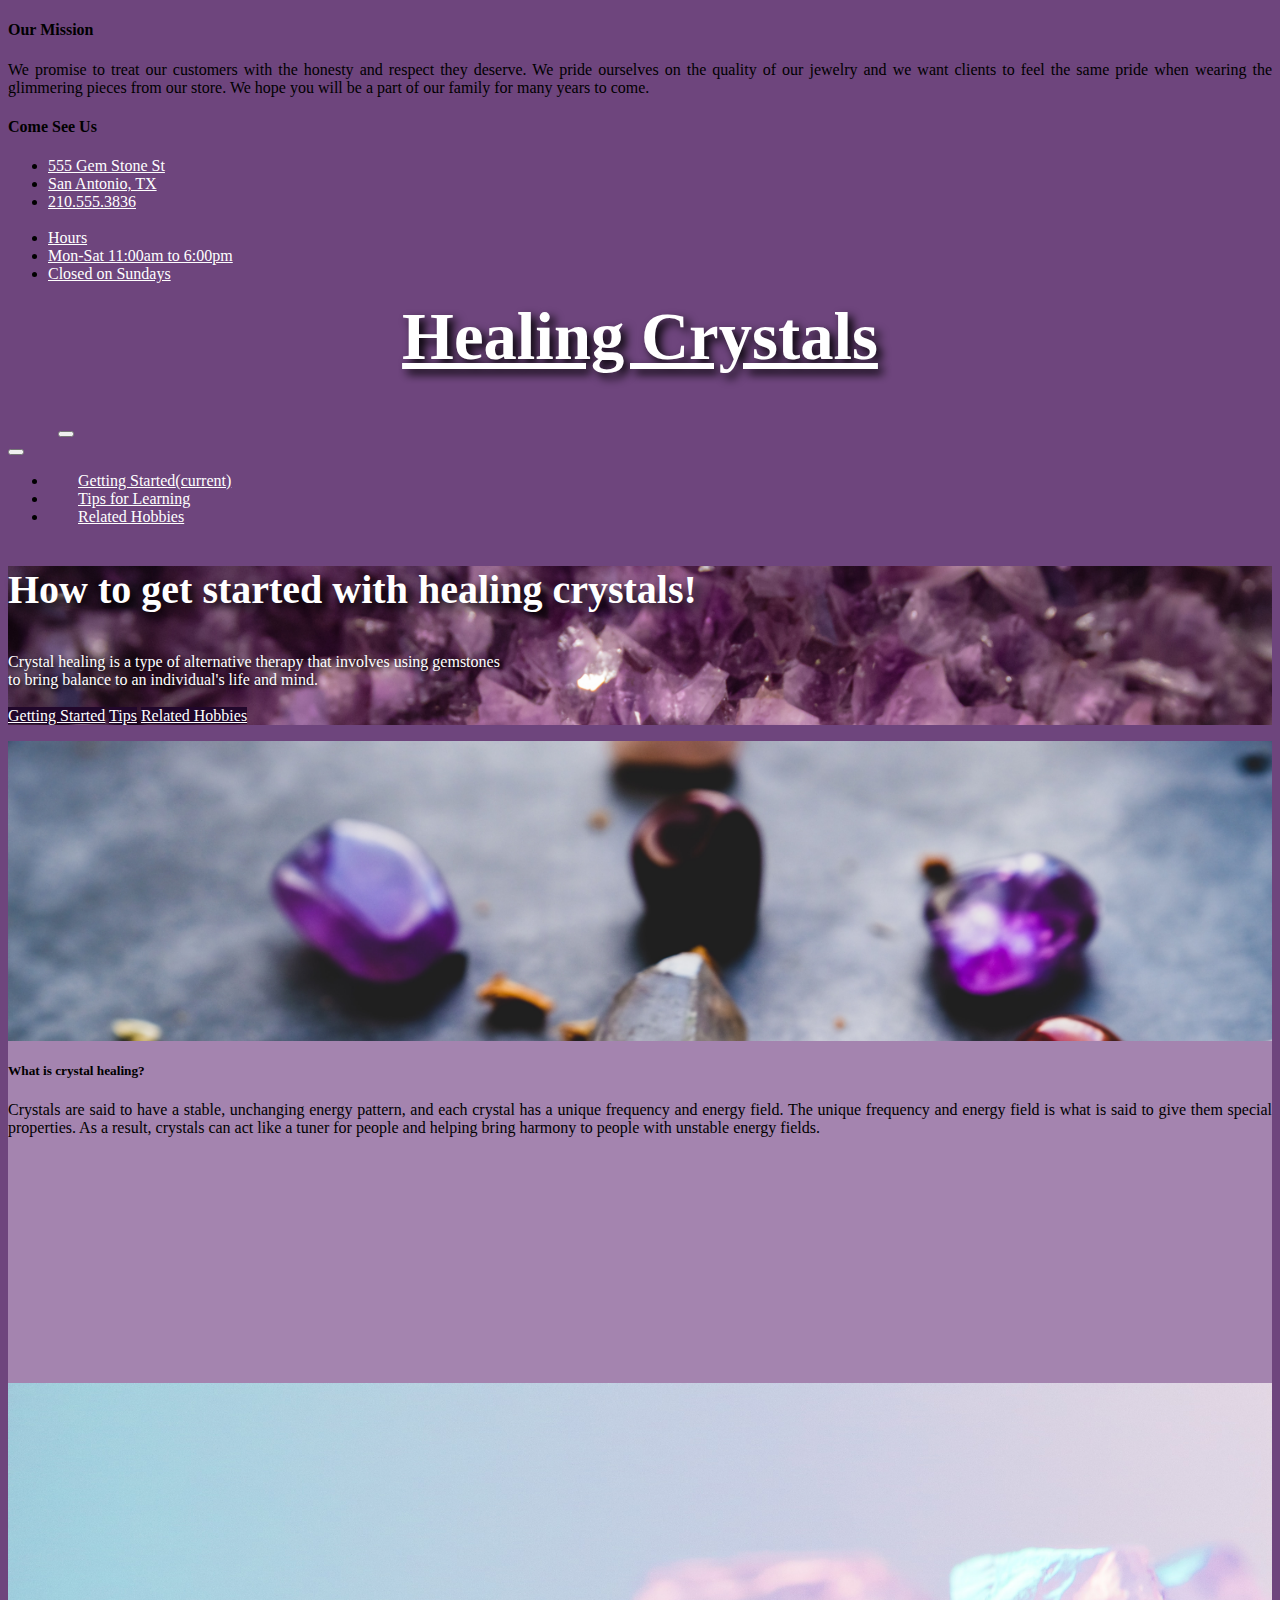
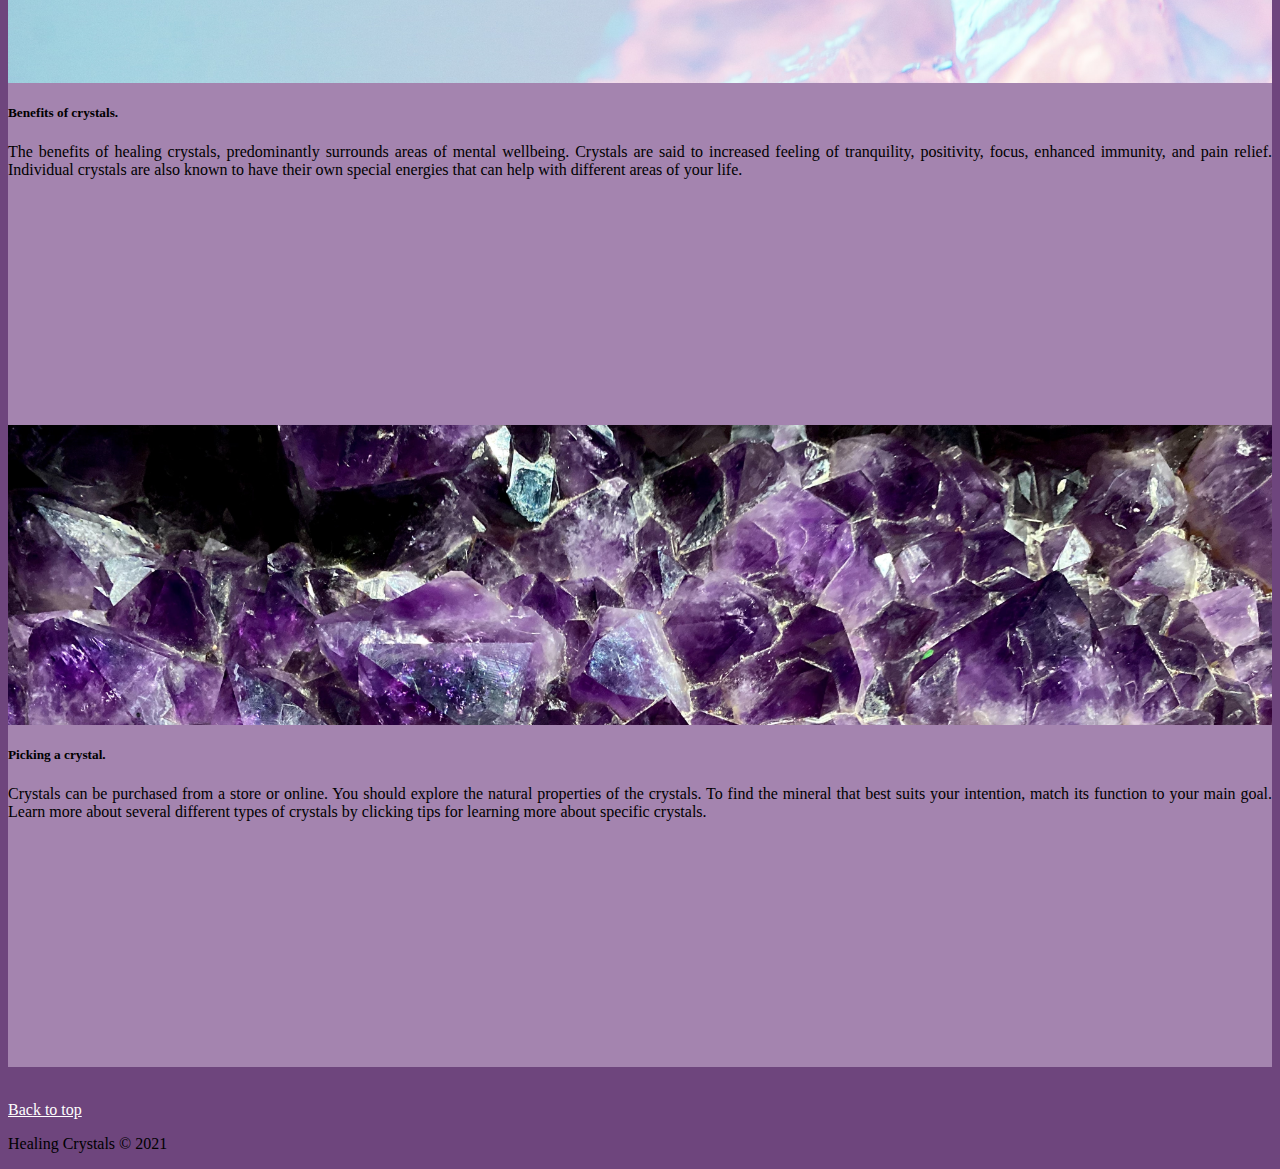
<file: index.html>
<!doctype html>
<html lang="en">
  <head>

<!-- Global site tag (gtag.js) - Google Analytics -->
    <script async src="https://www.googletagmanager.com/gtag/js?id=202980029"></script>
    <script>
    window.dataLayer = window.dataLayer || [];
    function gtag(){dataLayer.push(arguments);}
    gtag('js', new Date());
    gtag('config', '202980029');
    </script>

<!-- Hotjar Tracking Code for https://crangeltx.github.io/UX_UI_HW_21/ -->
<script>
    (function(h,o,t,j,a,r){
        h.hj=h.hj||function(){(h.hj.q=h.hj.q||[]).push(arguments)};
        h._hjSettings={hjid:2520631,hjsv:6};
        a=o.getElementsByTagName('head')[0];
        r=o.createElement('script');r.async=1;
        r.src=t+h._hjSettings.hjid+j+h._hjSettings.hjsv;
        a.appendChild(r);
    })(window,document,'https://static.hotjar.com/c/hotjar-','.js?sv=');
</script>

    <!-- Required meta tags -->
    <meta charset="utf-8">
    <meta name="viewport" content="width=device-width, initial-scale=1, shrink-to-fit=no">

    <!-- Bootstrap CSS -->
    <link rel="stylesheet" href="https://cdn.jsdelivr.net/npm/bootstrap@4.6.0/dist/css/bootstrap.min.css" integrity="sha384-B0vP5xmATw1+K9KRQjQERJvTumQW0nPEzvF6L/Z6nronJ3oUOFUFpCjEUQouq2+l" crossorigin="anonymous">
    <link href="https://fonts.googleapis.com/css?family=Public+Sans&display=swap" rel="stylesheet" />
    <link href="./css/started.css" rel="stylesheet"/>

    <title>Healing Crystals Getting Started</title>
  </head>






  <body>

    <header>
        <div class="collapse" id="navbarHeader">
          <div class="container">
            <div class="row">
              <div class="col-sm-8 col-md-7 py-4">
                <h4 class="text-white">Our Mission</h4>
                <p class="text-white">We promise to treat our customers with the honesty and respect they deserve. We pride ourselves on the quality of our jewelry and we want clients to feel the same pride when wearing the glimmering pieces from our store. We hope you will be a part of our family for many years to come.</p>
              </div>
              <div class="col-sm-4 offset-md-1 py-4">
                <h4 class="text-white">Come See Us</h4>
                <ul class="list-unstyled">
                  <li><a href="#" class="text-white">555 Gem Stone St</a></li>
                  <li><a href="#" class="text-white">San Antonio, TX</a></li>
                  <li><a href="#" class="text-white">210.555.3836</a></li>
                  <br>
                  <li><a href="#" class="text-white">Hours</a></li>
                  <li><a href="#" class="text-white">Mon-Sat 11:00am to 6:00pm</a></li>
                  <li><a href="#" class="text-white">Closed on Sundays</a></li>
                </ul>
              </div>
            </div>
          </div>
        </div>
        <div class="navbar navbar-dark shadow-sm">
          <div class="container d-flex justify-content-center">
            <a href="index.html" class="navbar-brand d-flex align-items-center">

              <strong><h1>Healing Crystals</h1></strong>
            </a>
            <button class="navbar-toggler" type="button" data-toggle="collapse" data-target="#navbarHeader" aria-controls="navbarHeader" aria-expanded="false" aria-label="Toggle navigation">
              <span class="navbar-toggler-icon"></span>
            </button>
          </div>
        </div>


<nav class="navbar navbar-expand-lg navbar-white">
  <button class="navbar-toggler" type="button" data-toggle="collapse" data-target="#navbarNav" aria-controls="navbarNav" aria-expanded="false" aria-label="Toggle navigation">
    <span class="navbar-toggler-icon"></span>
  </button>
  <div class="collapse navbar-collapse justify-content-center" id="navbarNav">
    <ul class="navbar-nav">
      <li class="nav-item active">
        <a class="nav-link" href="index.html">Getting Started<span class="sr-only">(current)</span></a>
      </li>
      <li class="nav-item">
        <a class="nav-link" href="tips.html">Tips for Learning</a>
      </li>
      <li class="nav-item">
        <a class="nav-link" href="related.html">Related Hobbies</a>
      </li>
    </ul>
    </div>
</nav>




      </header>
      
      <main role="main">
      
        <section class="jumbotron text-center">
          <div class="container">
            <h3>How to get started with healing crystals!</h3>
            <div class="lead text-white">Crystal healing is a type of alternative therapy that involves using gemstones <br> to bring balance to an individual's life and mind.
              </div>
              <br>
              <a href="index.html" class="btn btn-secondary my-2">Getting Started</a>
              <a href="tips.html" class="btn btn-secondary my-2">Tips</a>
              <a href="related.html" class="btn btn-secondary my-2">Related Hobbies</a>
            </p>
          </div>
        </section>
      
        <div class="album py-5 bg-light">
          <div class="container1">
      
            <div class="row row-col-1 row-col-lg-3 g-3">
              <div class="col">
                <div class="card shadow-sm">
                  <div class="img_holder image1"></div>
                  <!-- <svg class="bd-placeholder-img card-img-top" width="100%" height="225" xmlns="http://www.w3.org/2000/svg" role="img" aria-label="img: Thumbnail" preserveAspectRatio="xMidYMid slice" focusable="false"><title>Placeholder</title><rect width="100%" height="100%" fill="#55595c"/><text x="50%" y="50%" fill="#eceeef" dy=".3em">Thumbnail</text></svg> -->
      
                  <div class="card-body">
                    <p class="card-text"><b><h5>What is crystal healing?</h5></b>Crystals are said to have a stable, unchanging energy pattern, and each crystal has a unique frequency and energy field.  The unique frequency and energy field is what is said to give them special properties. As a result, crystals can act like a tuner for people and helping bring harmony to people with unstable energy fields.</p>
                    <div class="d-flex justify-content-between align-items-center">
                      <div class="btn-group">
                        <!-- <button type="button" class="btn btn-sm btn-outline-secondary">View</button>
                        <button type="button" class="btn btn-sm btn-outline-secondary">Edit</button> -->
                      </div>
                      <!-- <small class="text-muted">9 mins</small> -->
                    </div>
                  </div>
                </div>
              </div>
                <div class="col">
                  <div class="card shadow-sm">
                  <div class="img_holder image2"></div>
                  <!-- <svg class="bd-placeholder-img card-img" width="100%" height="225" xmlns="http://www.w3.org/2000/svg" role="img" aria-label="Placeholder: Thumbnail" preserveAspectRatio="xMidYMid slice" focusable="false"><title>Placeholder</title><rect width="100%" height="100%" fill="#55595c"/><text x="50%" y="50%" fill="#eceeef" dy=".3em">Thumbnail</text></svg> -->
      
                  <div class="card-body">
                    <p class="card-text"><b><h5>Benefits of crystals.</h5></b>The benefits of healing crystals, predominantly surrounds areas of mental wellbeing. Crystals are said to increased feeling of tranquility, positivity, focus, enhanced immunity, and pain relief. Individual crystals are also known to have their own special energies that can help with different areas of your life.</p>
                    <div class="d-flex justify-content-between align-items-center">
                      <div class="btn-group">
                        <!-- <button type="button" class="btn btn-sm btn-outline-secondary">View</button>
                        <button type="button" class="btn btn-sm btn-outline-secondary">Edit</button> -->
                      </div>
                      <!-- <small class="text-muted">9 mins</small> -->
                    </div>
                  </div>
                </div>
              </div>
              <div class="col">
                <div class="card shadow-sm">
                <div class="img_holder image3"></div>
                <!-- <svg class="bd-placeholder-img card-img" width="100%" height="225" xmlns="http://www.w3.org/2000/svg" role="img" aria-label="Placeholder: Thumbnail" preserveAspectRatio="xMidYMid slice" focusable="false"><title>Placeholder</title><rect width="100%" height="100%" fill="#55595c"/><text x="50%" y="50%" fill="#eceeef" dy=".3em">Thumbnail</text></svg> -->
    
                <div class="card-body">
                  <p class="card-text"><b><h5>Picking a crystal.</h5></b>Crystals can be purchased from a store or online.  You should explore the natural properties of the crystals. To find the mineral that best suits your intention, match its function to your main goal. Learn more about several different types of crystals by clicking tips for learning more about specific crystals.</p>                  
                  <div class="d-flex justify-content-between align-items-center">
                    <div class="btn-group">
                      <!-- <button type="button" class="btn btn-sm btn-outline-secondary">View</button>
                      <button type="button" class="btn btn-sm btn-outline-secondary">Edit</button> -->
                    </div>
                    <!-- <small class="text-muted">9 mins</small> -->
                  </div>
                </div>
              </div>
            </div>
            </div>
      
      </main>
      
      <footer class="text-white">
        <div class="container">
          <br>
          <p class="float-right">
            <a href="#">Back to top</a>
          </p>
          <p>Healing Crystals &copy; 2021</p>
        </div>
      </div>
      </footer>
      


    <!-- Optional JavaScript; choose one of the two! -->

    <!-- Option 1: jQuery and Bootstrap Bundle (includes Popper) -->
    <script src="https://code.jquery.com/jquery-3.5.1.slim.min.js" integrity="sha384-DfXdz2htPH0lsSSs5nCTpuj/zy4C+OGpamoFVy38MVBnE+IbbVYUew+OrCXaRkfj" crossorigin="anonymous"></script>
    <script src="https://cdn.jsdelivr.net/npm/bootstrap@4.6.0/dist/js/bootstrap.bundle.min.js" integrity="sha384-Piv4xVNRyMGpqkS2by6br4gNJ7DXjqk09RmUpJ8jgGtD7zP9yug3goQfGII0yAns" crossorigin="anonymous"></script>

    <!-- Option 2: Separate Popper and Bootstrap JS -->
    <!--
    <script src="https://code.jquery.com/jquery-3.5.1.slim.min.js" integrity="sha384-DfXdz2htPH0lsSSs5nCTpuj/zy4C+OGpamoFVy38MVBnE+IbbVYUew+OrCXaRkfj" crossorigin="anonymous"></script>
    <script src="https://cdn.jsdelivr.net/npm/popper.js@1.16.1/dist/umd/popper.min.js" integrity="sha384-9/reFTGAW83EW2RDu2S0VKaIzap3H66lZH81PoYlFhbGU+6BZp6G7niu735Sk7lN" crossorigin="anonymous"></script>
    <script src="https://cdn.jsdelivr.net/npm/bootstrap@4.6.0/dist/js/bootstrap.min.js" integrity="sha384-+YQ4JLhjyBLPDQt//I+STsc9iw4uQqACwlvpslubQzn4u2UU2UFM80nGisd026JF" crossorigin="anonymous"></script>
    -->
  </body>
</html>
</file>
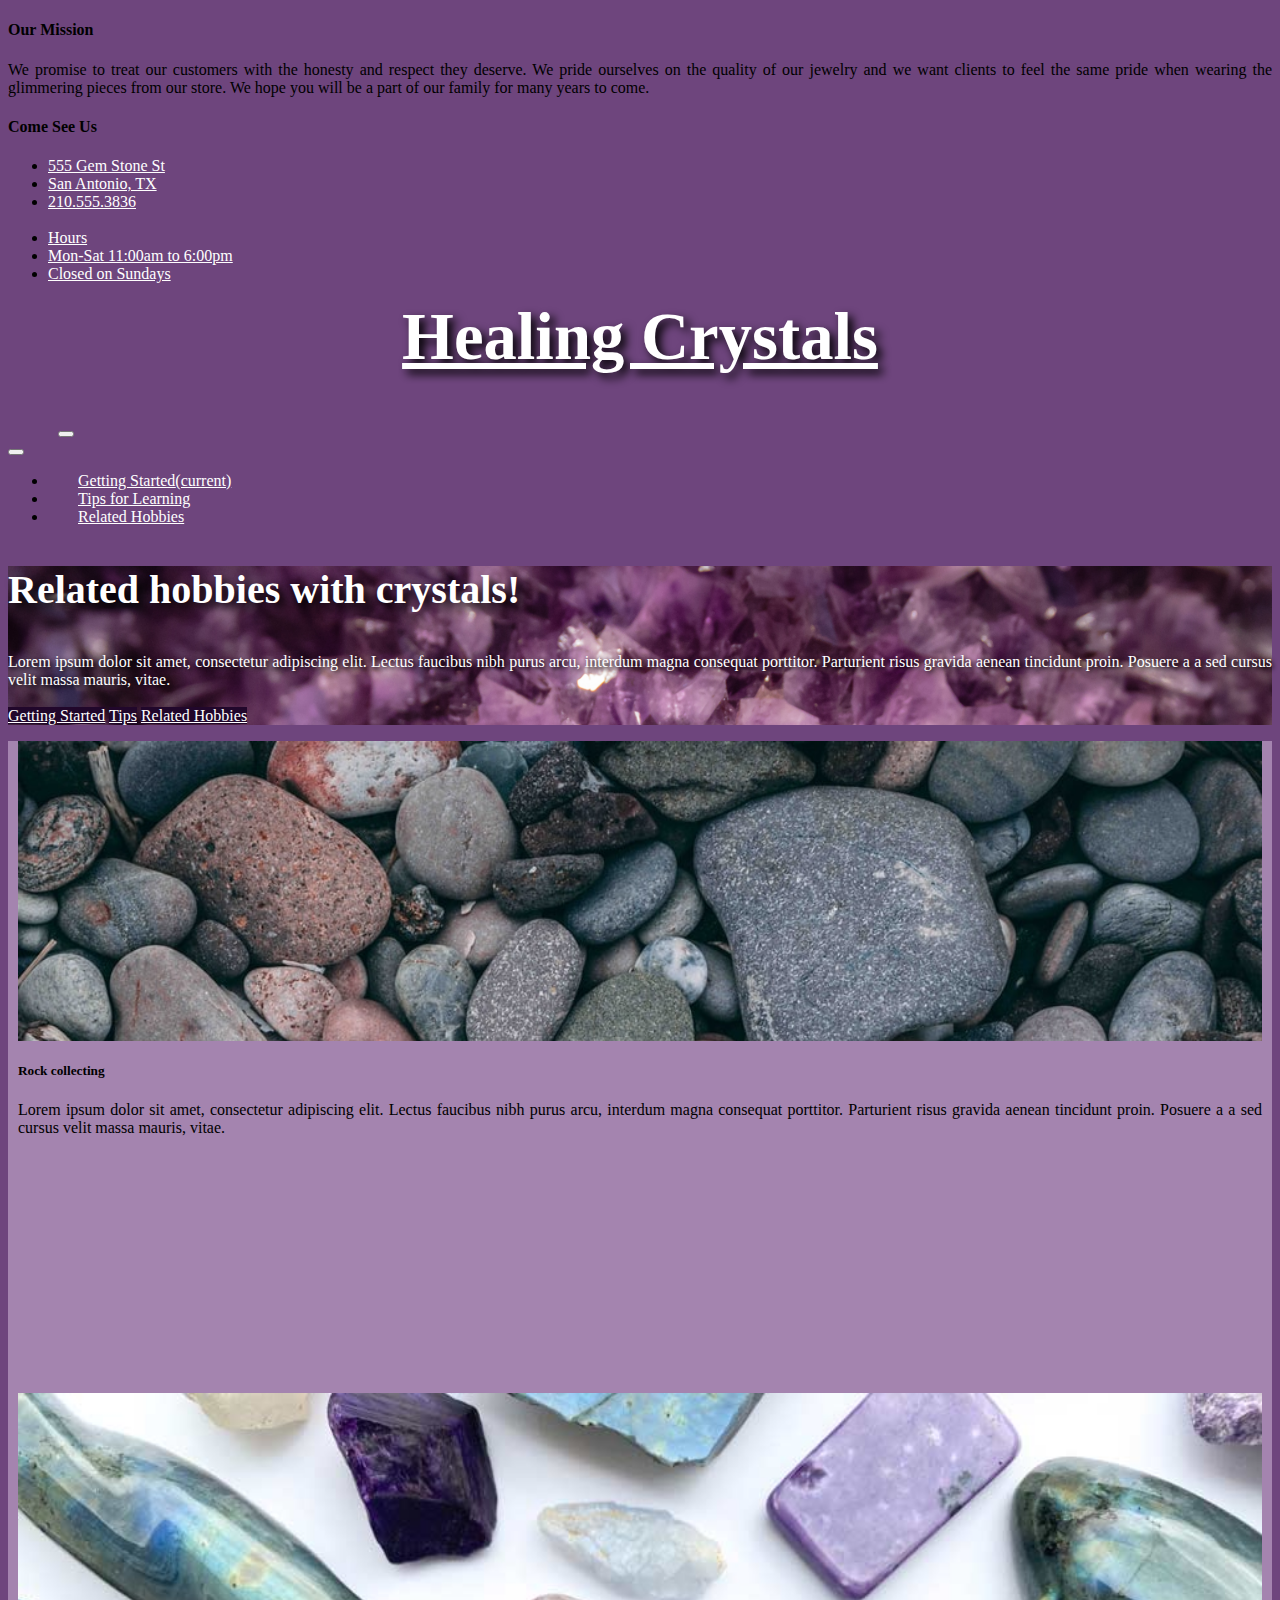
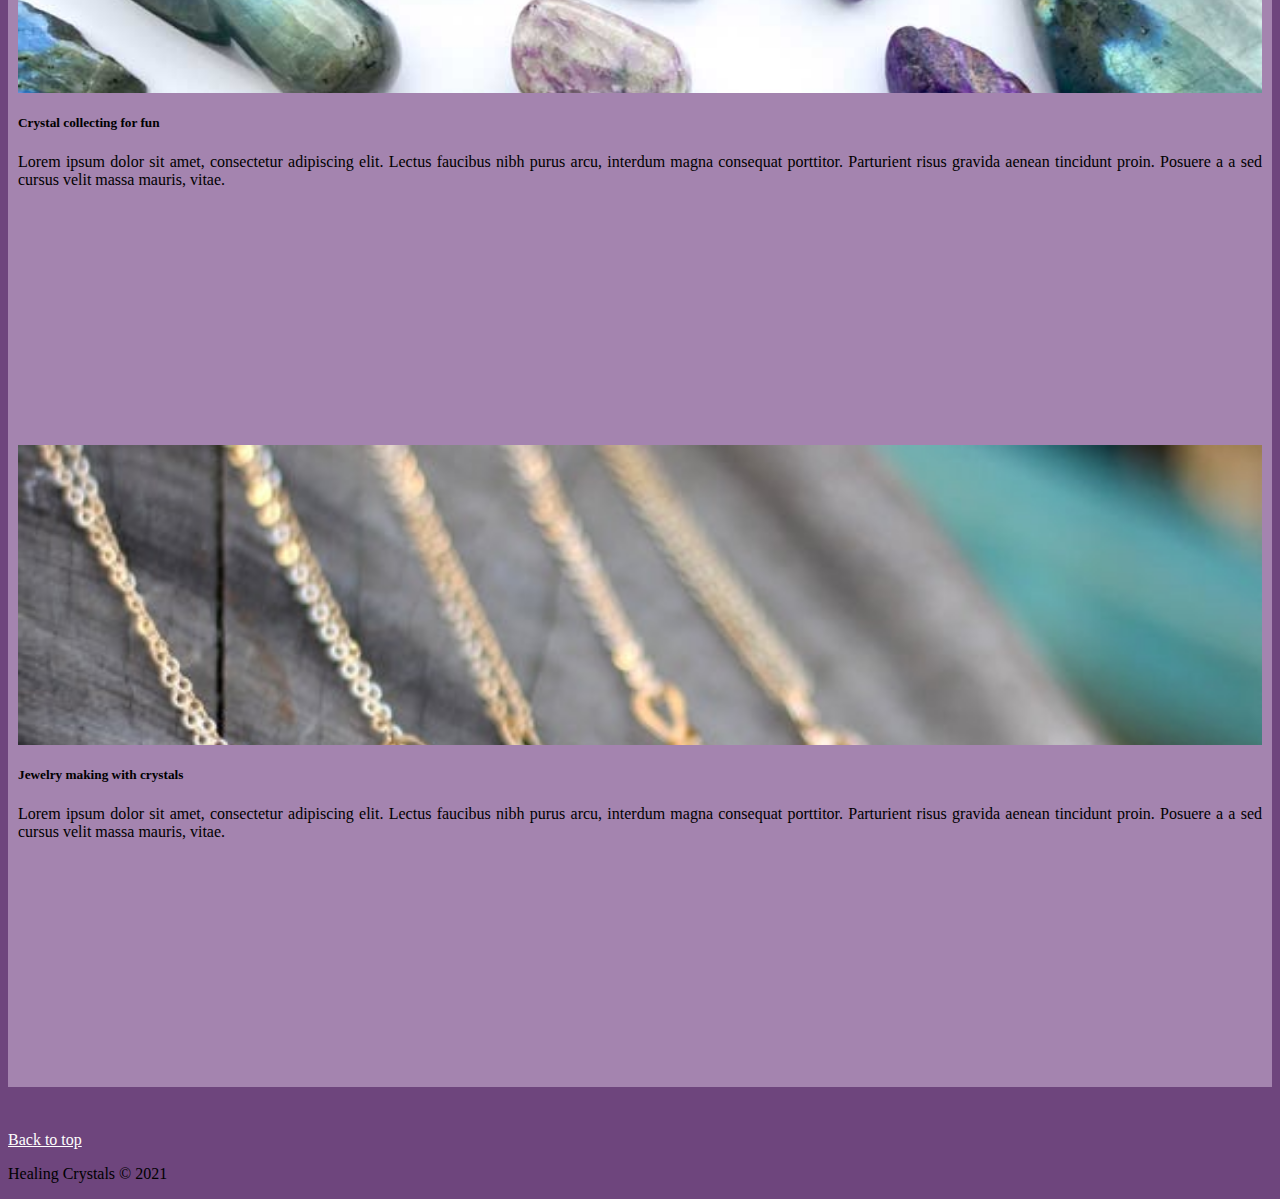
<file: related.html>
<!doctype html>
<html lang="en">
  <head>

<!-- Global site tag (gtag.js) - Google Analytics -->
    <script async src="https://www.googletagmanager.com/gtag/js?id=202980029"></script>
    <script>
    window.dataLayer = window.dataLayer || [];
    function gtag(){dataLayer.push(arguments);}
    gtag('js', new Date());
    gtag('config', '202980029');
    </script>

<!-- Hotjar Tracking Code for https://crangeltx.github.io/UX_UI_HW_21/ -->
<script>
    (function(h,o,t,j,a,r){
        h.hj=h.hj||function(){(h.hj.q=h.hj.q||[]).push(arguments)};
        h._hjSettings={hjid:2520631,hjsv:6};
        a=o.getElementsByTagName('head')[0];
        r=o.createElement('script');r.async=1;
        r.src=t+h._hjSettings.hjid+j+h._hjSettings.hjsv;
        a.appendChild(r);
    })(window,document,'https://static.hotjar.com/c/hotjar-','.js?sv=');
</script>

    <!-- Required meta tags -->
    <meta charset="utf-8">
    <meta name="viewport" content="width=device-width, initial-scale=1, shrink-to-fit=no">

    <!-- Bootstrap CSS -->
    <link rel="stylesheet" href="https://cdn.jsdelivr.net/npm/bootstrap@4.6.0/dist/css/bootstrap.min.css" integrity="sha384-B0vP5xmATw1+K9KRQjQERJvTumQW0nPEzvF6L/Z6nronJ3oUOFUFpCjEUQouq2+l" crossorigin="anonymous">
    <link href="https://fonts.googleapis.com/css?family=Public+Sans&display=swap" rel="stylesheet" />
    <link href="./css/related.css" rel="stylesheet"/>

    <title>Healing Crystals Related Hobbies</title>
  </head>






  <body>

    <header>
        <div class="collapse" id="navbarHeader">
          <div class="container">
            <div class="row">
              <div class="col-sm-8 col-md-7 py-4">
                <h4 class="text-white">Our Mission</h4>
                <p class="text-white">We promise to treat our customers with the honesty and respect they deserve. We pride ourselves on the quality of our jewelry and we want clients to feel the same pride when wearing the glimmering pieces from our store. We hope you will be a part of our family for many years to come.</p>
              </div>
              <div class="col-sm-4 offset-md-1 py-4">
                <h4 class="text-white">Come See Us</h4>
                <ul class="list-unstyled">
                  <li><a href="#" class="text-white">555 Gem Stone St</a></li>
                  <li><a href="#" class="text-white">San Antonio, TX</a></li>
                  <li><a href="#" class="text-white">210.555.3836</a></li>
                  <br>
                  <li><a href="#" class="text-white">Hours</a></li>
                  <li><a href="#" class="text-white">Mon-Sat 11:00am to 6:00pm</a></li>
                  <li><a href="#" class="text-white">Closed on Sundays</a></li>
                </ul>
              </div>
            </div>
          </div>
        </div>
        <div class="navbar navbar-dark shadow-sm">
          <div class="container d-flex justify-content-center">
            <a href="index.html" class="navbar-brand d-flex align-items-center">

              <strong><h1>Healing Crystals</h1></strong>
            </a>
            <button class="navbar-toggler" type="button" data-toggle="collapse" data-target="#navbarHeader" aria-controls="navbarHeader" aria-expanded="false" aria-label="Toggle navigation">
              <span class="navbar-toggler-icon"></span>
            </button>
          </div>
        </div>


<nav class="navbar navbar-expand-lg navbar-white">
  <button class="navbar-toggler" type="button" data-toggle="collapse" data-target="#navbarNav" aria-controls="navbarNav" aria-expanded="false" aria-label="Toggle navigation">
    <span class="navbar-toggler-icon"></span>
  </button>
  <div class="collapse navbar-collapse justify-content-center" id="navbarNav">
    <ul class="navbar-nav">
      <li class="nav-item active">
        <a class="nav-link" href="index.html">Getting Started<span class="sr-only">(current)</span></a>
      </li>
      <li class="nav-item">
        <a class="nav-link" href="tips.html">Tips for Learning</a>
      </li>
      <li class="nav-item">
        <a class="nav-link" href="related.html">Related Hobbies</a>
      </li>
    </ul>
    </div>
</nav>




      </header>
      
      <main role="main">
      
        <section class="jumbotron text-center">
          <div class="container">
            <h3>Related hobbies with crystals!</h3>
            <div class="lead text-white">Lorem ipsum dolor sit amet, consectetur adipiscing elit. Lectus faucibus nibh purus arcu, interdum magna consequat porttitor. Parturient risus gravida aenean tincidunt proin. Posuere a a sed cursus velit massa mauris, vitae.
              </div>
              <br>
              <a href="index.html" class="btn btn-secondary my-2">Getting Started</a>
              <a href="tips.html" class="btn btn-secondary my-2">Tips</a>
              <a href="related.html" class="btn btn-secondary my-2">Related Hobbies</a>
            </p>
          </div>
        </section>
      
        <div class="album py-5 bg-light">
          <div class="container1">
      
            <div class="row row-col-1 row-col-sm-2 row-col-md-3 g-3">
              <div class="col">
                <div class="card shadow-sm">
                  <div class="img_holder image1"></div>
                  <!-- <svg class="bd-placeholder-img card-img-top" width="100%" height="225" xmlns="http://www.w3.org/2000/svg" role="img" aria-label="img: Thumbnail" preserveAspectRatio="xMidYMid slice" focusable="false"><title>Placeholder</title><rect width="100%" height="100%" fill="#55595c"/><text x="50%" y="50%" fill="#eceeef" dy=".3em">Thumbnail</text></svg> -->
      
                  <div class="card-body">
                    <p class="card-text"><b><h5>Rock collecting</h5></b>Lorem ipsum dolor sit amet, consectetur adipiscing elit. Lectus faucibus nibh purus arcu, interdum magna consequat porttitor. Parturient risus gravida aenean tincidunt proin. Posuere a a sed cursus velit massa mauris, vitae.</p>
                    <div class="d-flex justify-content-between align-items-center">
                      <div class="btn-group">
                        <!-- <button type="button" class="btn btn-sm btn-outline-secondary">View</button>
                        <button type="button" class="btn btn-sm btn-outline-secondary">Edit</button> -->
                      </div>
                      <!-- <small class="text-muted">9 mins</small> -->
                    </div>
                  </div>
                </div>
              </div>
                <div class="col">
                  <div class="card shadow-sm">
                  <div class="img_holder image2"></div>
                  <!-- <svg class="bd-placeholder-img card-img" width="100%" height="225" xmlns="http://www.w3.org/2000/svg" role="img" aria-label="Placeholder: Thumbnail" preserveAspectRatio="xMidYMid slice" focusable="false"><title>Placeholder</title><rect width="100%" height="100%" fill="#55595c"/><text x="50%" y="50%" fill="#eceeef" dy=".3em">Thumbnail</text></svg> -->
      
                  <div class="card-body">
                    <p class="card-text"><b><h5>Crystal collecting for fun</h5></b>Lorem ipsum dolor sit amet, consectetur adipiscing elit. Lectus faucibus nibh purus arcu, interdum magna consequat porttitor. Parturient risus gravida aenean tincidunt proin. Posuere a a sed cursus velit massa mauris, vitae.</p>
                    <div class="d-flex justify-content-between align-items-center">
                      <div class="btn-group">
                        <!-- <button type="button" class="btn btn-sm btn-outline-secondary">View</button>
                        <button type="button" class="btn btn-sm btn-outline-secondary">Edit</button> -->
                      </div>
                      <!-- <small class="text-muted">9 mins</small> -->
                    </div>
                  </div>
                </div>
              </div>
              <div class="col">
                <div class="card shadow-sm">
                <div class="img_holder image3"></div>
                <!-- <svg class="bd-placeholder-img card-img" width="100%" height="225" xmlns="http://www.w3.org/2000/svg" role="img" aria-label="Placeholder: Thumbnail" preserveAspectRatio="xMidYMid slice" focusable="false"><title>Placeholder</title><rect width="100%" height="100%" fill="#55595c"/><text x="50%" y="50%" fill="#eceeef" dy=".3em">Thumbnail</text></svg> -->
    
                <div class="card-body">
                  <p class="card-text"><b><h5>Jewelry making with crystals</h5></b>Lorem ipsum dolor sit amet, consectetur adipiscing elit. Lectus faucibus nibh purus arcu, interdum magna consequat porttitor. Parturient risus gravida aenean tincidunt proin. Posuere a a sed cursus velit massa mauris, vitae.</p>                  
                  <div class="d-flex justify-content-between align-items-center">
                    <div class="btn-group">
                      <!-- <button type="button" class="btn btn-sm btn-outline-secondary">View</button>
                      <button type="button" class="btn btn-sm btn-outline-secondary">Edit</button> -->
                    </div>
                    <!-- <small class="text-muted">9 mins</small> -->
                  </div>
                </div>
              </div>
            </div>
            </div>
      
      </main>
      
      <footer class="text-white">
        <div class="container">
          <br>
          <p class="float-right">
            <a href="#">Back to top</a>
          </p>
          <p>Healing Crystals &copy; 2021</p>
        </div>
      </div>
      </footer>
      


    <!-- Optional JavaScript; choose one of the two! -->

    <!-- Option 1: jQuery and Bootstrap Bundle (includes Popper) -->
    <script src="https://code.jquery.com/jquery-3.5.1.slim.min.js" integrity="sha384-DfXdz2htPH0lsSSs5nCTpuj/zy4C+OGpamoFVy38MVBnE+IbbVYUew+OrCXaRkfj" crossorigin="anonymous"></script>
    <script src="https://cdn.jsdelivr.net/npm/bootstrap@4.6.0/dist/js/bootstrap.bundle.min.js" integrity="sha384-Piv4xVNRyMGpqkS2by6br4gNJ7DXjqk09RmUpJ8jgGtD7zP9yug3goQfGII0yAns" crossorigin="anonymous"></script>

    <!-- Option 2: Separate Popper and Bootstrap JS -->
    <!--
    <script src="https://code.jquery.com/jquery-3.5.1.slim.min.js" integrity="sha384-DfXdz2htPH0lsSSs5nCTpuj/zy4C+OGpamoFVy38MVBnE+IbbVYUew+OrCXaRkfj" crossorigin="anonymous"></script>
    <script src="https://cdn.jsdelivr.net/npm/popper.js@1.16.1/dist/umd/popper.min.js" integrity="sha384-9/reFTGAW83EW2RDu2S0VKaIzap3H66lZH81PoYlFhbGU+6BZp6G7niu735Sk7lN" crossorigin="anonymous"></script>
    <script src="https://cdn.jsdelivr.net/npm/bootstrap@4.6.0/dist/js/bootstrap.min.js" integrity="sha384-+YQ4JLhjyBLPDQt//I+STsc9iw4uQqACwlvpslubQzn4u2UU2UFM80nGisd026JF" crossorigin="anonymous"></script>
    -->
  </body>
</html>
</file>
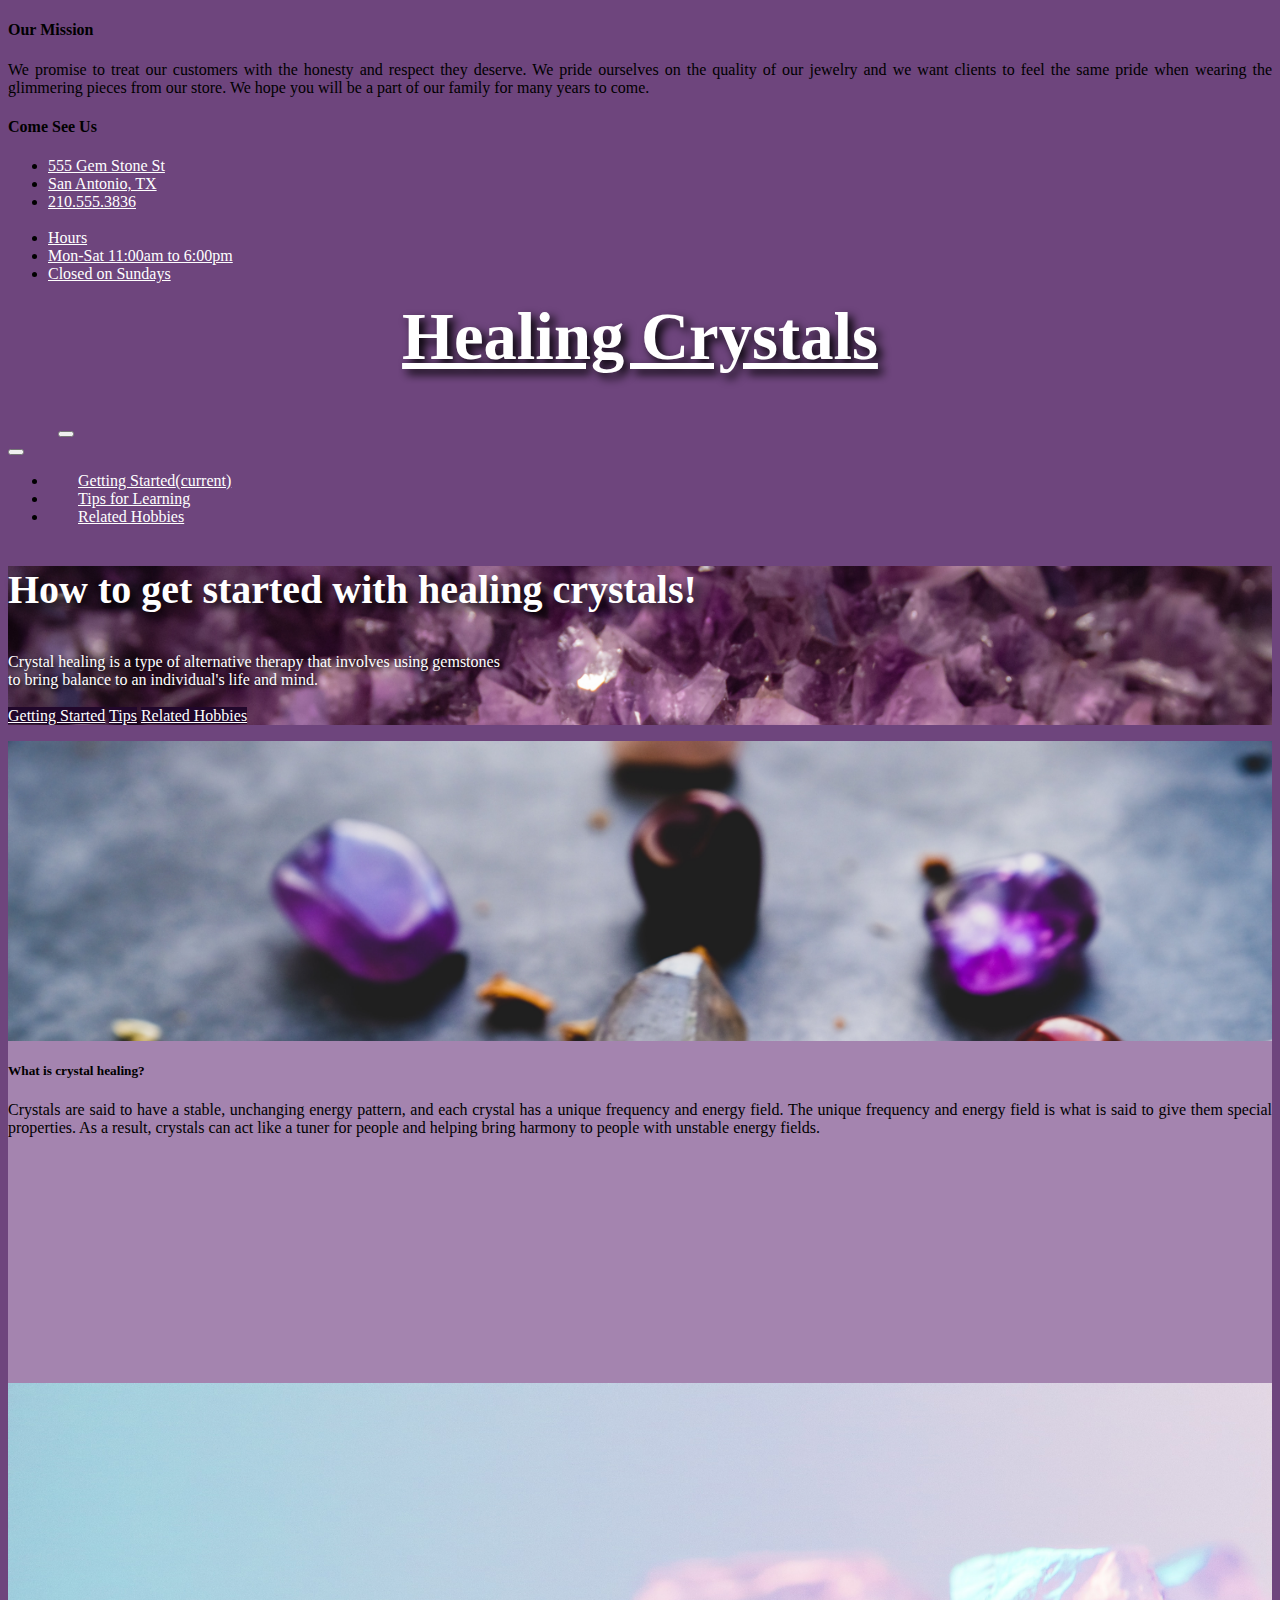
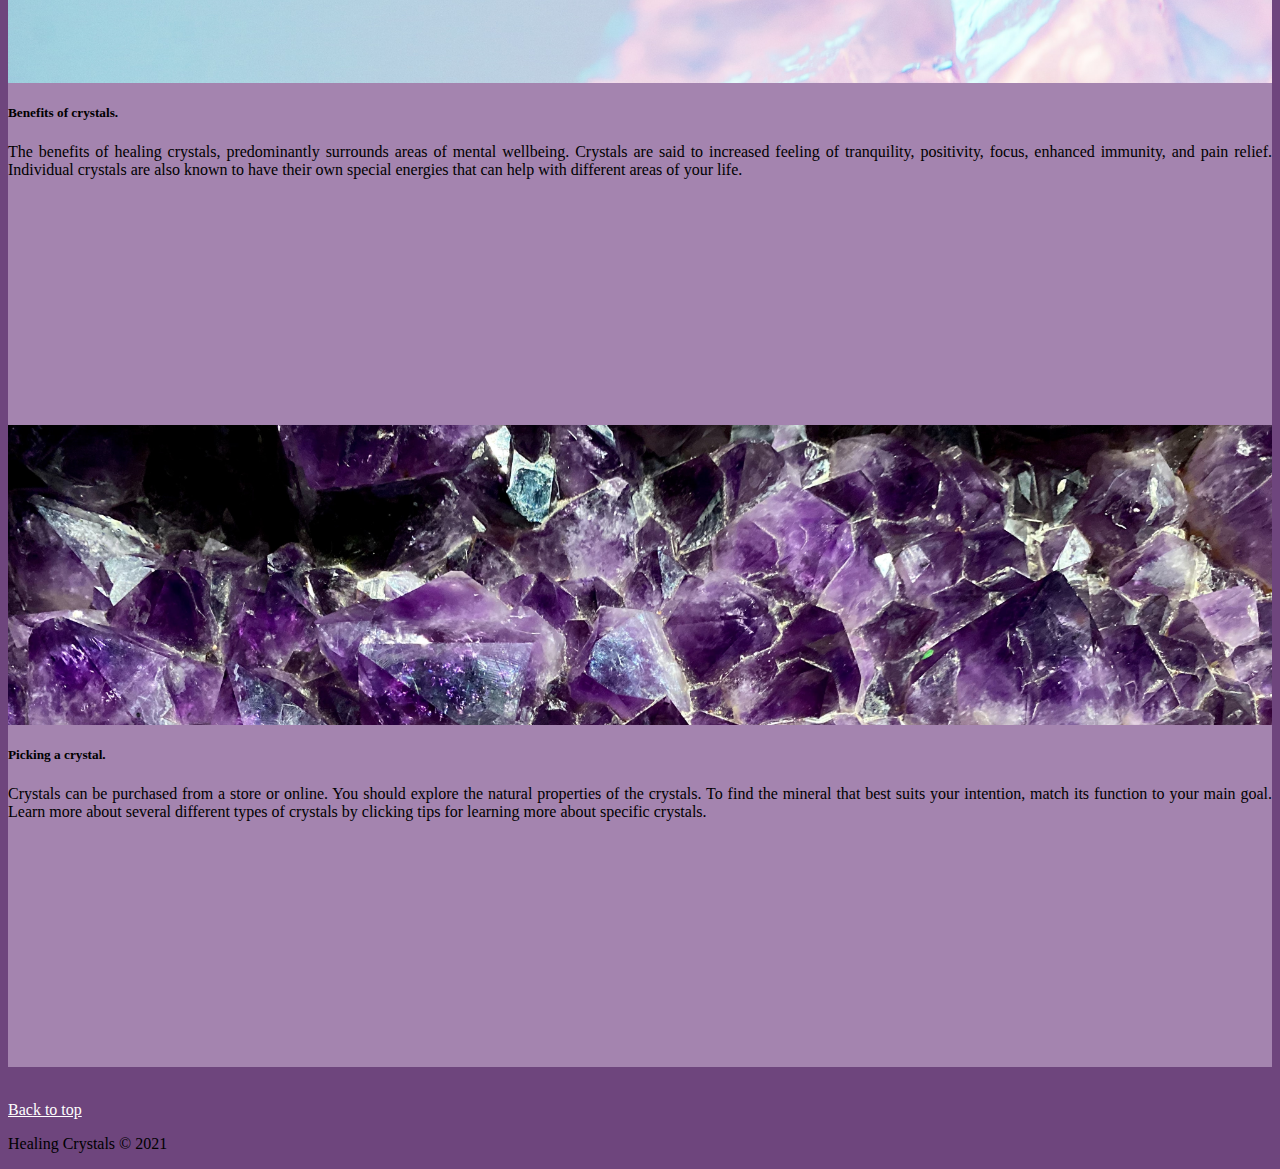
<file: started.html>
<!doctype html>
<html lang="en">
  <head>

<!-- Global site tag (gtag.js) - Google Analytics -->
    <script async src="https://www.googletagmanager.com/gtag/js?id=202980029"></script>
    <script>
    window.dataLayer = window.dataLayer || [];
    function gtag(){dataLayer.push(arguments);}
    gtag('js', new Date());
    gtag('config', '202980029');
    </script>

<!-- Hotjar Tracking Code for https://crangeltx.github.io/UX_UI_HW_21/ -->
<script>
    (function(h,o,t,j,a,r){
        h.hj=h.hj||function(){(h.hj.q=h.hj.q||[]).push(arguments)};
        h._hjSettings={hjid:2520631,hjsv:6};
        a=o.getElementsByTagName('head')[0];
        r=o.createElement('script');r.async=1;
        r.src=t+h._hjSettings.hjid+j+h._hjSettings.hjsv;
        a.appendChild(r);
    })(window,document,'https://static.hotjar.com/c/hotjar-','.js?sv=');
</script>

    <!-- Required meta tags -->
    <meta charset="utf-8">
    <meta name="viewport" content="width=device-width, initial-scale=1, shrink-to-fit=no">

    <!-- Bootstrap CSS -->
    <link rel="stylesheet" href="https://cdn.jsdelivr.net/npm/bootstrap@4.6.0/dist/css/bootstrap.min.css" integrity="sha384-B0vP5xmATw1+K9KRQjQERJvTumQW0nPEzvF6L/Z6nronJ3oUOFUFpCjEUQouq2+l" crossorigin="anonymous">
    <link href="https://fonts.googleapis.com/css?family=Public+Sans&display=swap" rel="stylesheet" />
    <link href="./css/started.css" rel="stylesheet"/>

    <title>Healing Crystals Getting Started</title>
  </head>






  <body>

    <header>
        <div class="collapse" id="navbarHeader">
          <div class="container">
            <div class="row">
              <div class="col-sm-8 col-md-7 py-4">
                <h4 class="text-white">Our Mission</h4>
                <p class="text-white">We promise to treat our customers with the honesty and respect they deserve. We pride ourselves on the quality of our jewelry and we want clients to feel the same pride when wearing the glimmering pieces from our store. We hope you will be a part of our family for many years to come.</p>
              </div>
              <div class="col-sm-4 offset-md-1 py-4">
                <h4 class="text-white">Come See Us</h4>
                <ul class="list-unstyled">
                  <li><a href="#" class="text-white">555 Gem Stone St</a></li>
                  <li><a href="#" class="text-white">San Antonio, TX</a></li>
                  <li><a href="#" class="text-white">210.555.3836</a></li>
                  <br>
                  <li><a href="#" class="text-white">Hours</a></li>
                  <li><a href="#" class="text-white">Mon-Sat 11:00am to 6:00pm</a></li>
                  <li><a href="#" class="text-white">Closed on Sundays</a></li>
                </ul>
              </div>
            </div>
          </div>
        </div>
        <div class="navbar navbar-dark shadow-sm">
          <div class="container d-flex justify-content-center">
            <a href="started.html" class="navbar-brand d-flex align-items-center">

              <strong><h1>Healing Crystals</h1></strong>
            </a>
            <button class="navbar-toggler" type="button" data-toggle="collapse" data-target="#navbarHeader" aria-controls="navbarHeader" aria-expanded="false" aria-label="Toggle navigation">
              <span class="navbar-toggler-icon"></span>
            </button>
          </div>
        </div>


<nav class="navbar navbar-expand-lg navbar-white">
  <button class="navbar-toggler" type="button" data-toggle="collapse" data-target="#navbarNav" aria-controls="navbarNav" aria-expanded="false" aria-label="Toggle navigation">
    <span class="navbar-toggler-icon"></span>
  </button>
  <div class="collapse navbar-collapse justify-content-center" id="navbarNav">
    <ul class="navbar-nav">
      <li class="nav-item active">
        <a class="nav-link" href="started.html">Getting Started<span class="sr-only">(current)</span></a>
      </li>
      <li class="nav-item">
        <a class="nav-link" href="tips.html">Tips for Learning</a>
      </li>
      <li class="nav-item">
        <a class="nav-link" href="related.html">Related Hobbies</a>
      </li>
    </ul>
    </div>
</nav>




      </header>
      
      <main role="main">
      
        <section class="jumbotron text-center">
          <div class="container">
            <h3>How to get started with healing crystals!</h3>
            <div class="lead text-white">Crystal healing is a type of alternative therapy that involves using gemstones <br> to bring balance to an individual's life and mind.
              </div>
              <br>
              <a href="started.html" class="btn btn-secondary my-2">Getting Started</a>
              <a href="tips.html" class="btn btn-secondary my-2">Tips</a>
              <a href="related.html" class="btn btn-secondary my-2">Related Hobbies</a>
            </p>
          </div>
        </section>
      
        <div class="album py-5 bg-light">
          <div class="container1">
      
            <div class="row row-col-1 row-col-lg-3 g-3">
              <div class="col">
                <div class="card shadow-sm">
                  <div class="img_holder image1"></div>
                  <!-- <svg class="bd-placeholder-img card-img-top" width="100%" height="225" xmlns="http://www.w3.org/2000/svg" role="img" aria-label="img: Thumbnail" preserveAspectRatio="xMidYMid slice" focusable="false"><title>Placeholder</title><rect width="100%" height="100%" fill="#55595c"/><text x="50%" y="50%" fill="#eceeef" dy=".3em">Thumbnail</text></svg> -->
      
                  <div class="card-body">
                    <p class="card-text"><b><h5>What is crystal healing?</h5></b>Crystals are said to have a stable, unchanging energy pattern, and each crystal has a unique frequency and energy field.  The unique frequency and energy field is what is said to give them special properties. As a result, crystals can act like a tuner for people and helping bring harmony to people with unstable energy fields.</p>
                    <div class="d-flex justify-content-between align-items-center">
                      <div class="btn-group">
                        <!-- <button type="button" class="btn btn-sm btn-outline-secondary">View</button>
                        <button type="button" class="btn btn-sm btn-outline-secondary">Edit</button> -->
                      </div>
                      <!-- <small class="text-muted">9 mins</small> -->
                    </div>
                  </div>
                </div>
              </div>
                <div class="col">
                  <div class="card shadow-sm">
                  <div class="img_holder image2"></div>
                  <!-- <svg class="bd-placeholder-img card-img" width="100%" height="225" xmlns="http://www.w3.org/2000/svg" role="img" aria-label="Placeholder: Thumbnail" preserveAspectRatio="xMidYMid slice" focusable="false"><title>Placeholder</title><rect width="100%" height="100%" fill="#55595c"/><text x="50%" y="50%" fill="#eceeef" dy=".3em">Thumbnail</text></svg> -->
      
                  <div class="card-body">
                    <p class="card-text"><b><h5>Benefits of crystals.</h5></b>The benefits of healing crystals, predominantly surrounds areas of mental wellbeing. Crystals are said to increased feeling of tranquility, positivity, focus, enhanced immunity, and pain relief. Individual crystals are also known to have their own special energies that can help with different areas of your life.</p>
                    <div class="d-flex justify-content-between align-items-center">
                      <div class="btn-group">
                        <!-- <button type="button" class="btn btn-sm btn-outline-secondary">View</button>
                        <button type="button" class="btn btn-sm btn-outline-secondary">Edit</button> -->
                      </div>
                      <!-- <small class="text-muted">9 mins</small> -->
                    </div>
                  </div>
                </div>
              </div>
              <div class="col">
                <div class="card shadow-sm">
                <div class="img_holder image3"></div>
                <!-- <svg class="bd-placeholder-img card-img" width="100%" height="225" xmlns="http://www.w3.org/2000/svg" role="img" aria-label="Placeholder: Thumbnail" preserveAspectRatio="xMidYMid slice" focusable="false"><title>Placeholder</title><rect width="100%" height="100%" fill="#55595c"/><text x="50%" y="50%" fill="#eceeef" dy=".3em">Thumbnail</text></svg> -->
    
                <div class="card-body">
                  <p class="card-text"><b><h5>Picking a crystal.</h5></b>Crystals can be purchased from a store or online.  You should explore the natural properties of the crystals. To find the mineral that best suits your intention, match its function to your main goal. Learn more about several different types of crystals by clicking tips for learning more about specific crystals.</p>                  
                  <div class="d-flex justify-content-between align-items-center">
                    <div class="btn-group">
                      <!-- <button type="button" class="btn btn-sm btn-outline-secondary">View</button>
                      <button type="button" class="btn btn-sm btn-outline-secondary">Edit</button> -->
                    </div>
                    <!-- <small class="text-muted">9 mins</small> -->
                  </div>
                </div>
              </div>
            </div>
            </div>
      
      </main>
      
      <footer class="text-white">
        <div class="container">
          <br>
          <p class="float-right">
            <a href="#">Back to top</a>
          </p>
          <p>Healing Crystals &copy; 2021</p>
        </div>
      </div>
      </footer>
      


    <!-- Optional JavaScript; choose one of the two! -->

    <!-- Option 1: jQuery and Bootstrap Bundle (includes Popper) -->
    <script src="https://code.jquery.com/jquery-3.5.1.slim.min.js" integrity="sha384-DfXdz2htPH0lsSSs5nCTpuj/zy4C+OGpamoFVy38MVBnE+IbbVYUew+OrCXaRkfj" crossorigin="anonymous"></script>
    <script src="https://cdn.jsdelivr.net/npm/bootstrap@4.6.0/dist/js/bootstrap.bundle.min.js" integrity="sha384-Piv4xVNRyMGpqkS2by6br4gNJ7DXjqk09RmUpJ8jgGtD7zP9yug3goQfGII0yAns" crossorigin="anonymous"></script>

    <!-- Option 2: Separate Popper and Bootstrap JS -->
    <!--
    <script src="https://code.jquery.com/jquery-3.5.1.slim.min.js" integrity="sha384-DfXdz2htPH0lsSSs5nCTpuj/zy4C+OGpamoFVy38MVBnE+IbbVYUew+OrCXaRkfj" crossorigin="anonymous"></script>
    <script src="https://cdn.jsdelivr.net/npm/popper.js@1.16.1/dist/umd/popper.min.js" integrity="sha384-9/reFTGAW83EW2RDu2S0VKaIzap3H66lZH81PoYlFhbGU+6BZp6G7niu735Sk7lN" crossorigin="anonymous"></script>
    <script src="https://cdn.jsdelivr.net/npm/bootstrap@4.6.0/dist/js/bootstrap.min.js" integrity="sha384-+YQ4JLhjyBLPDQt//I+STsc9iw4uQqACwlvpslubQzn4u2UU2UFM80nGisd026JF" crossorigin="anonymous"></script>
    -->
  </body>
</html>
</file>
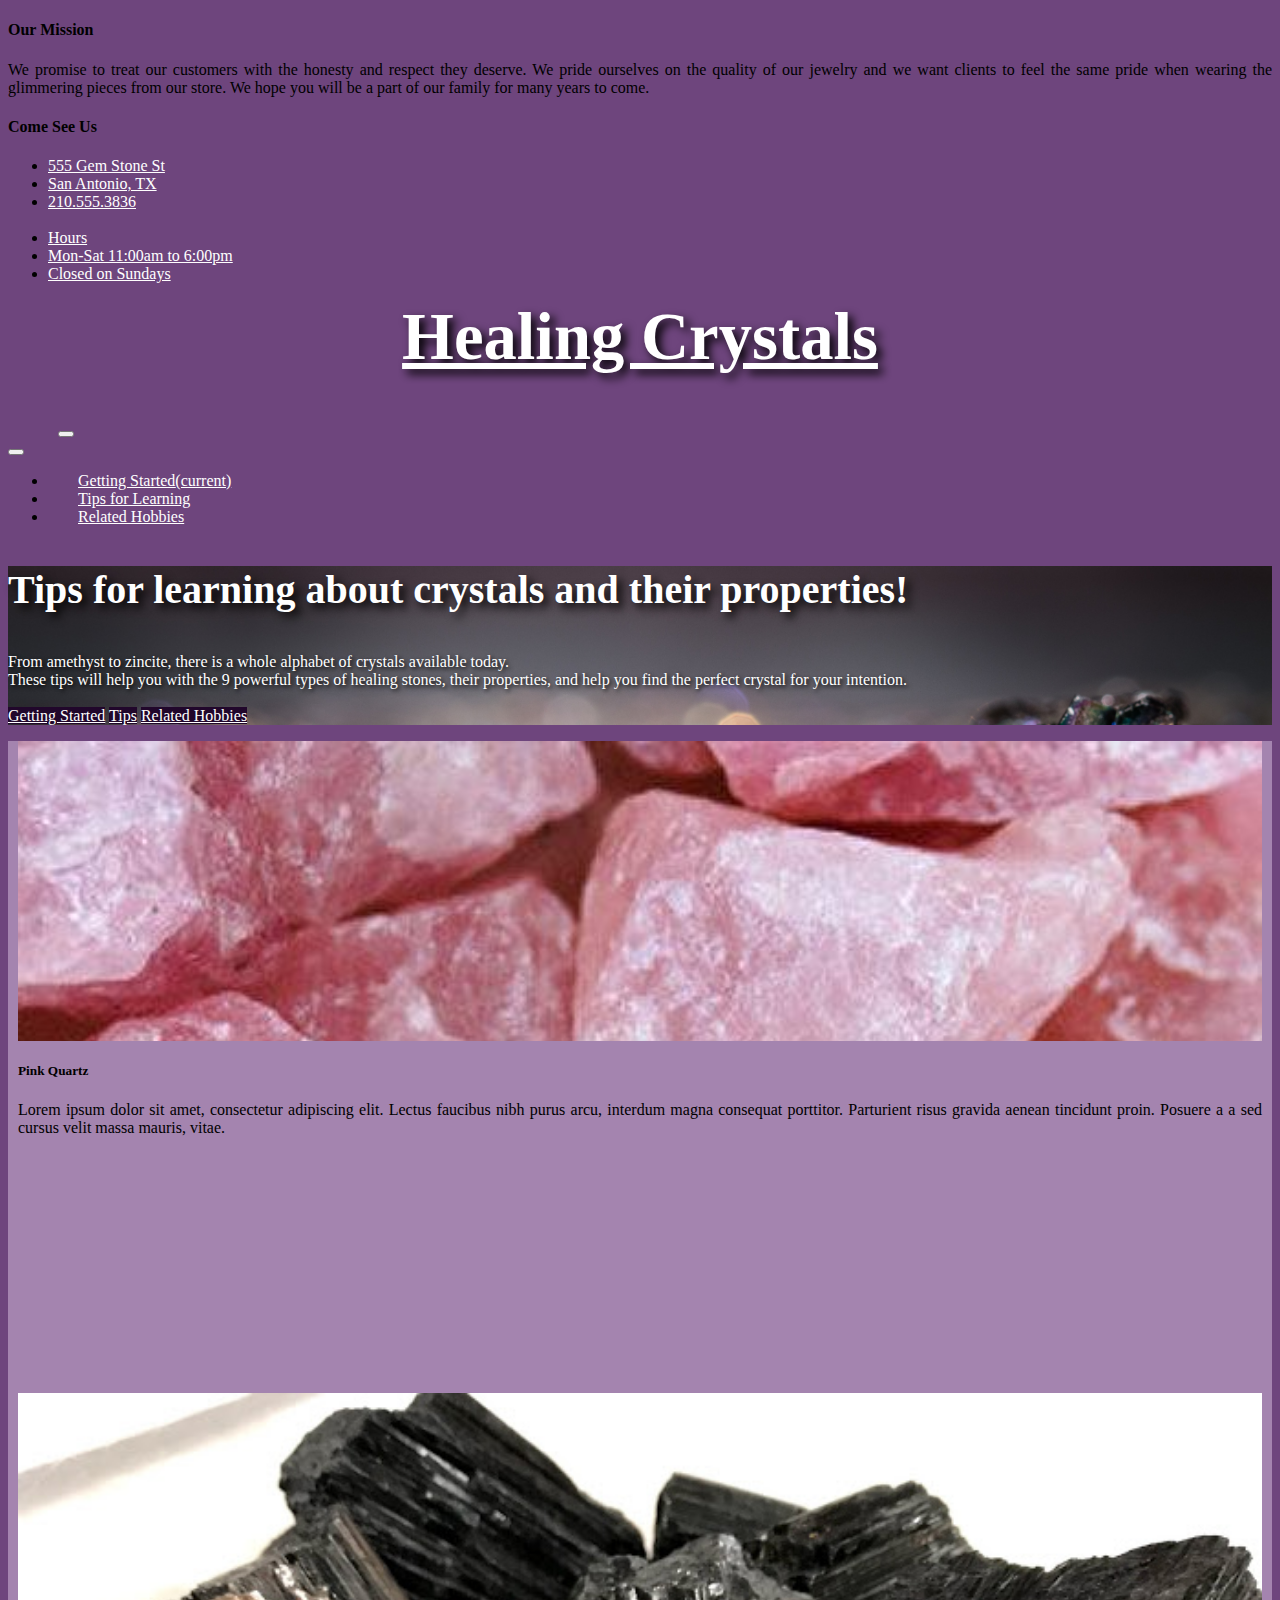
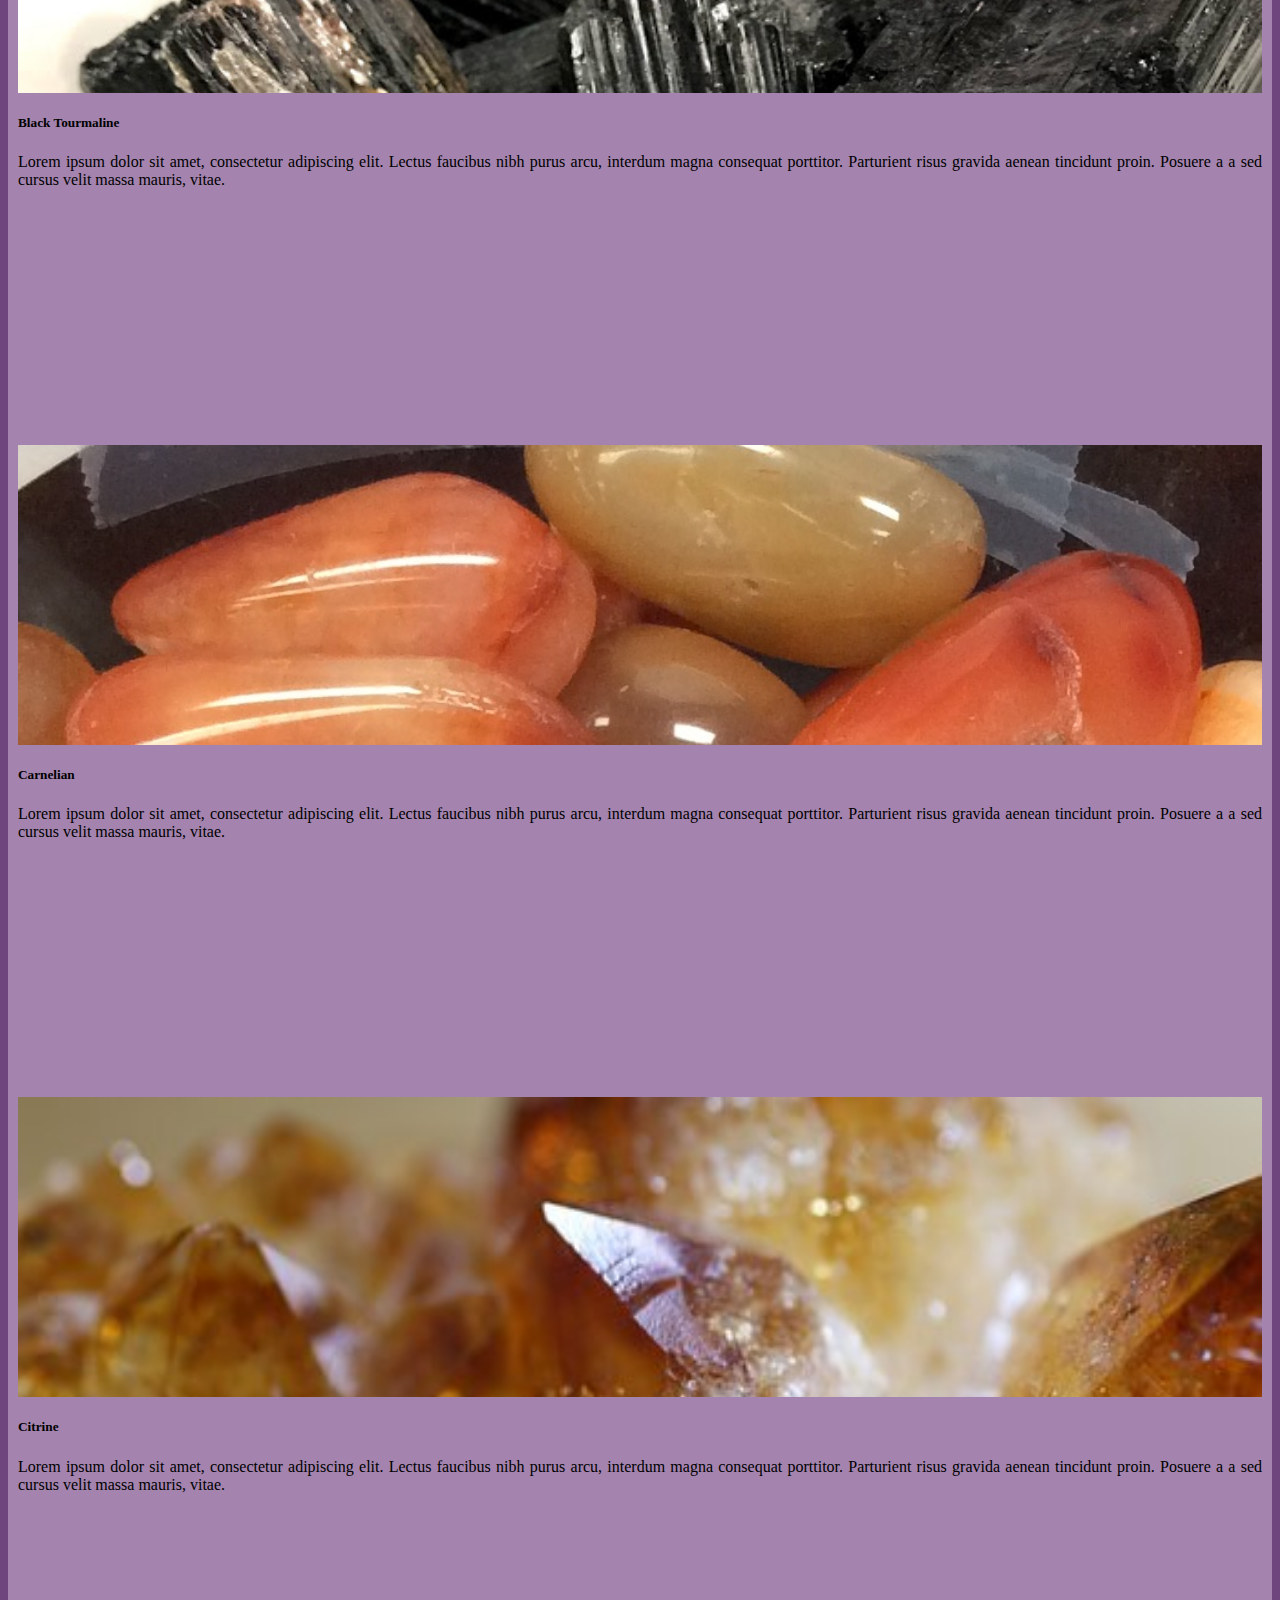
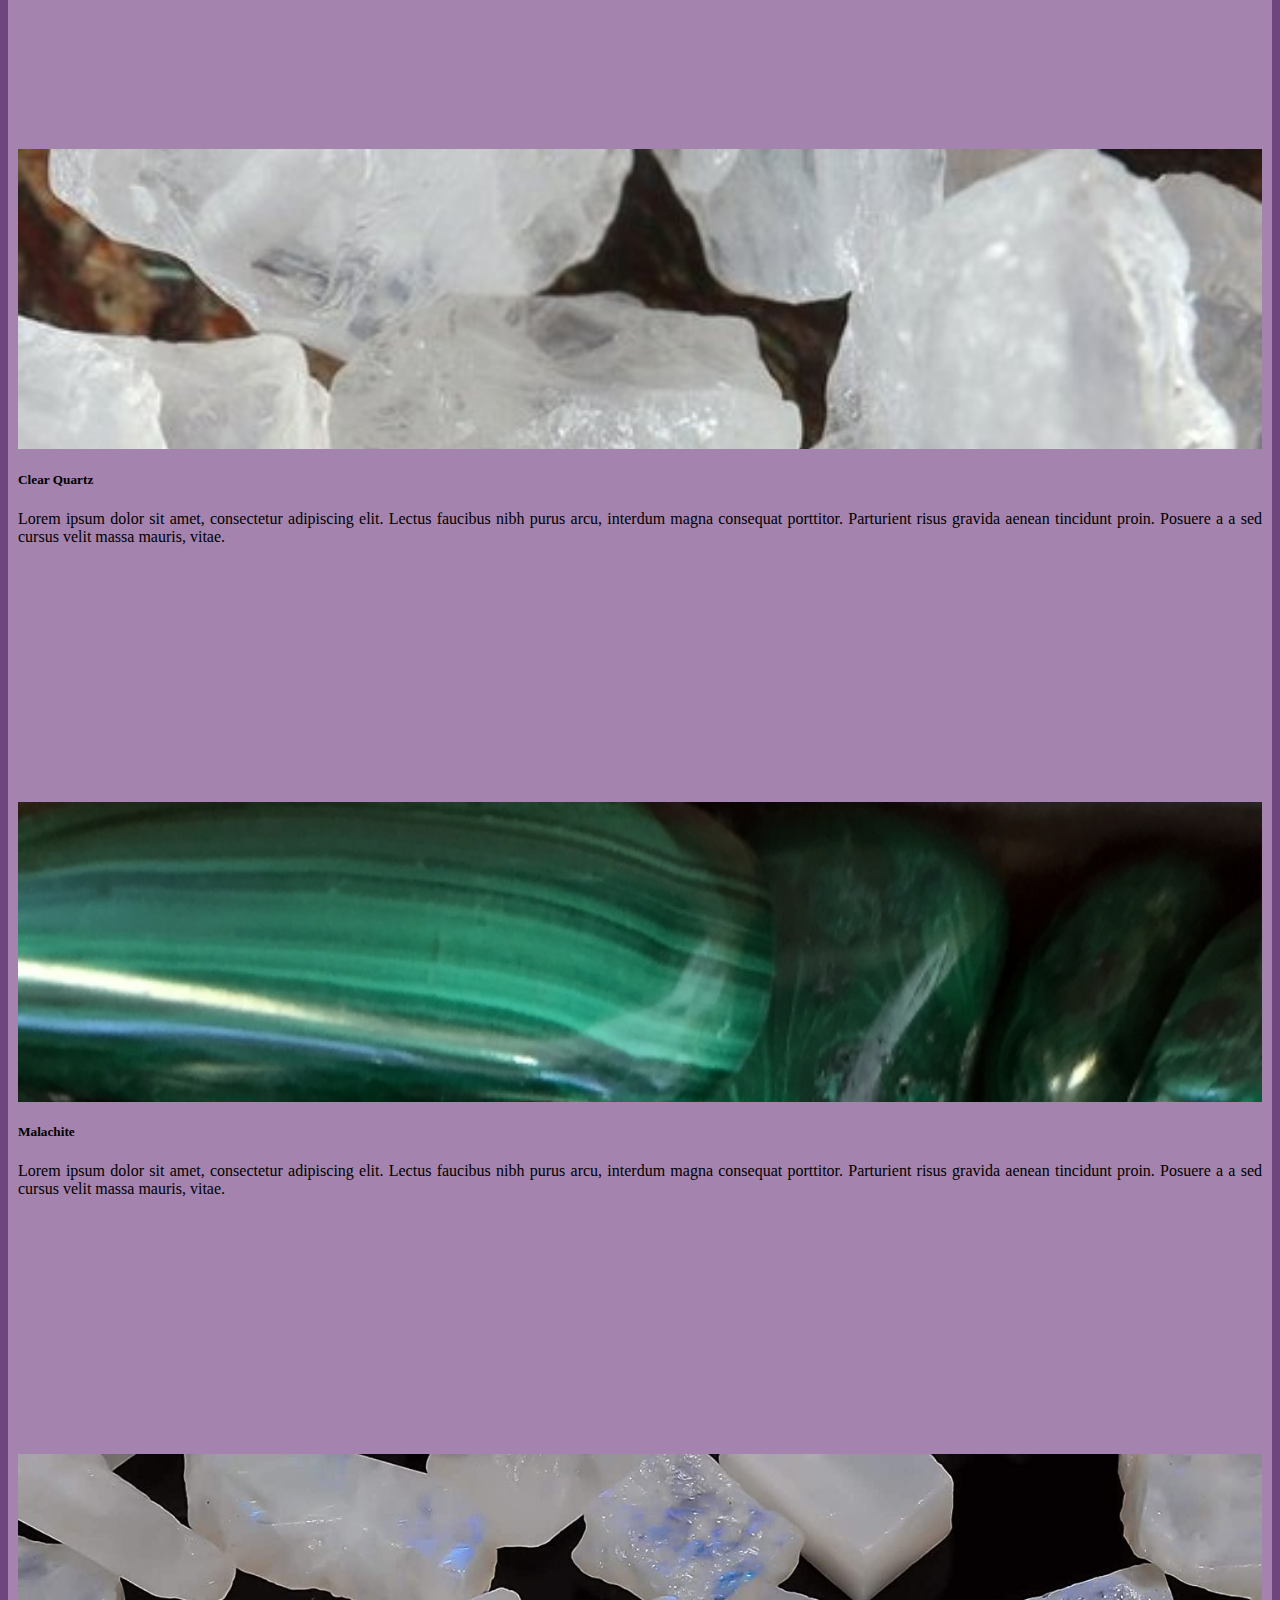
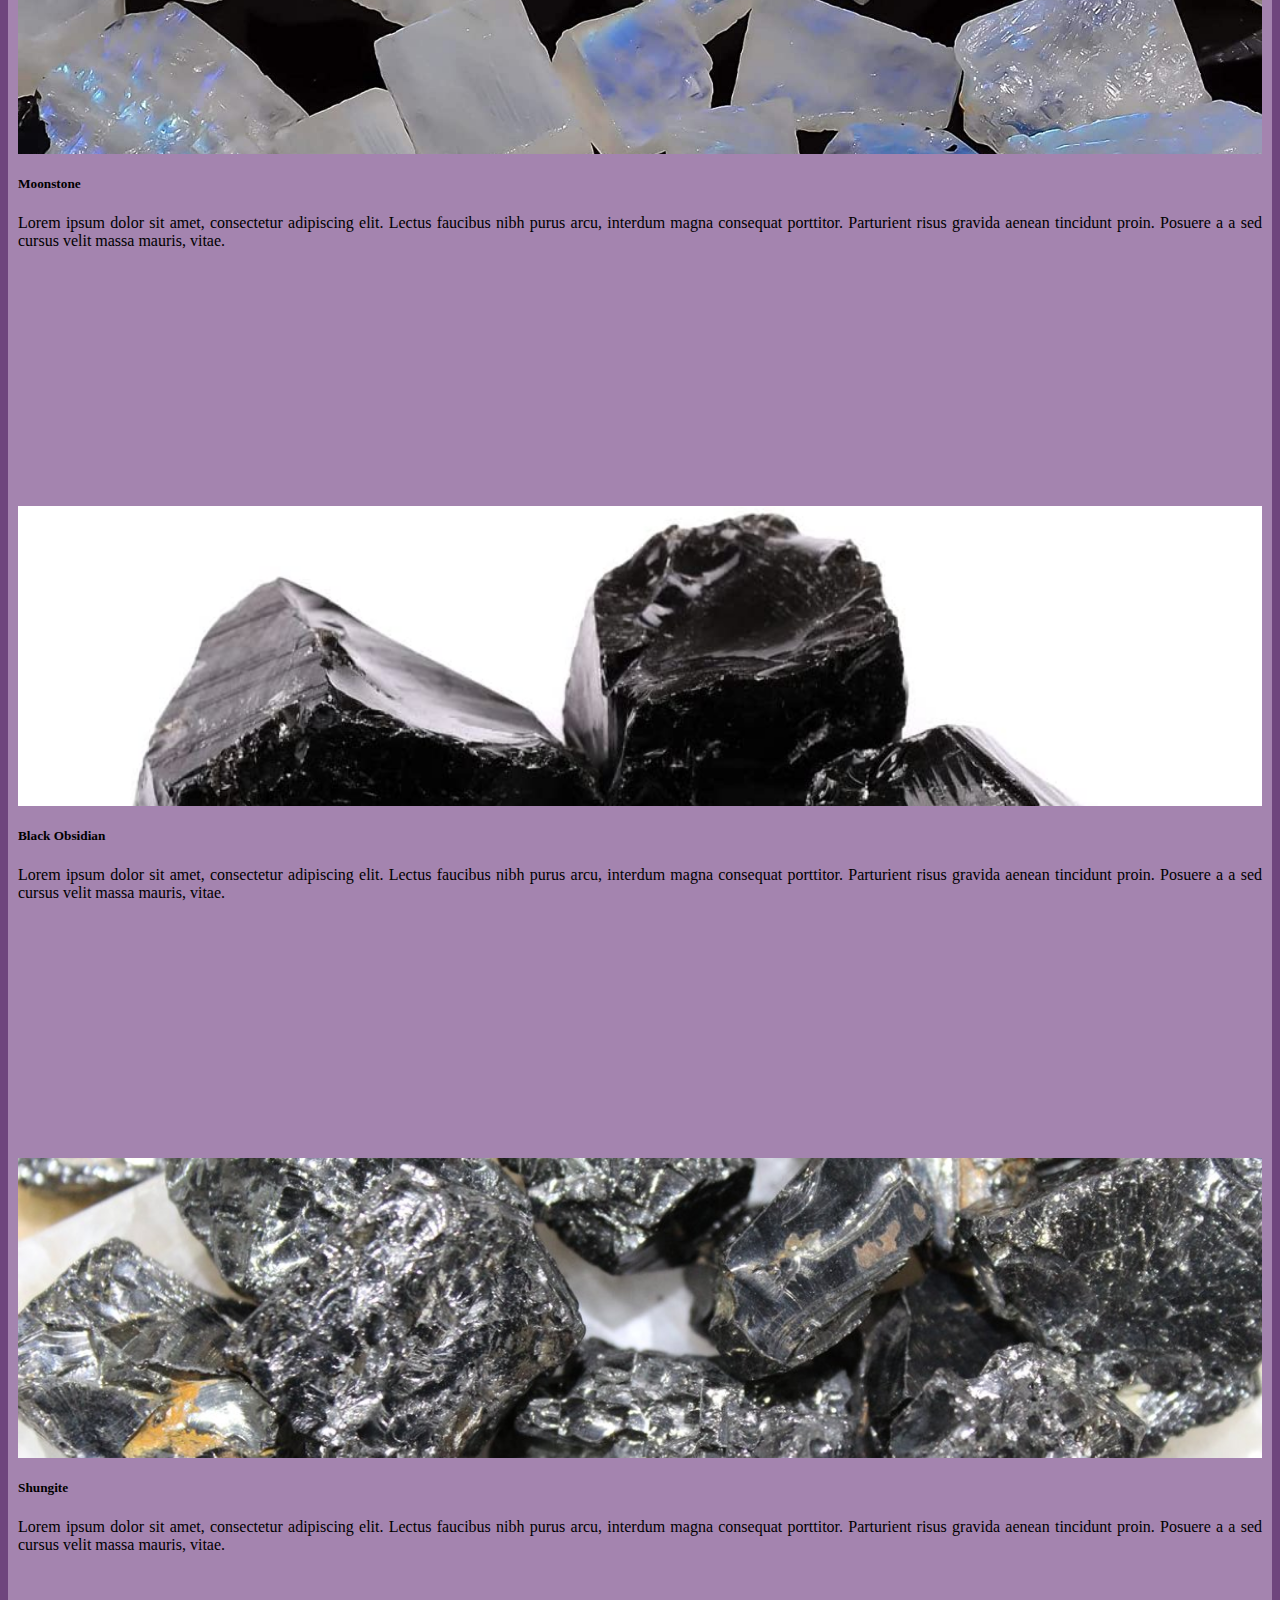
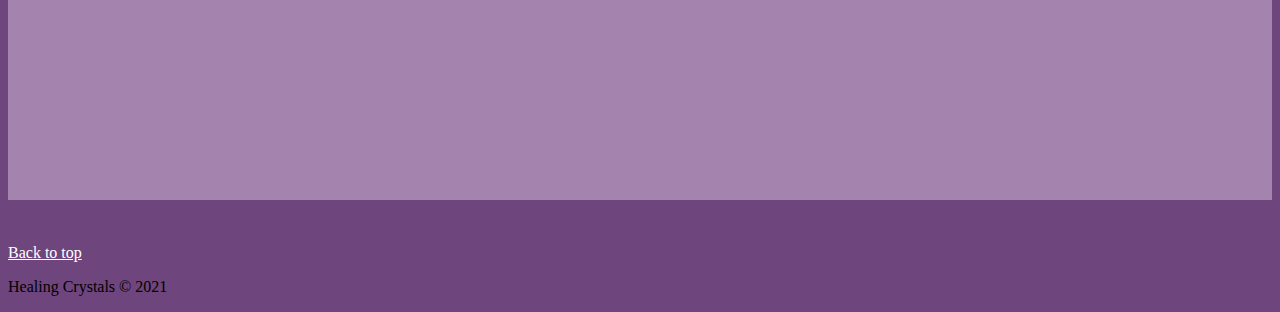
<file: tips.html>
<!doctype html>
<html lang="en">
  <head>

<!-- Global site tag (gtag.js) - Google Analytics -->
    <script async src="https://www.googletagmanager.com/gtag/js?id=202980029"></script>
    <script>
    window.dataLayer = window.dataLayer || [];
    function gtag(){dataLayer.push(arguments);}
    gtag('js', new Date());
    gtag('config', '202980029');
    </script>

<!-- Hotjar Tracking Code for https://crangeltx.github.io/UX_UI_HW_21/ -->
<script>
    (function(h,o,t,j,a,r){
        h.hj=h.hj||function(){(h.hj.q=h.hj.q||[]).push(arguments)};
        h._hjSettings={hjid:2520631,hjsv:6};
        a=o.getElementsByTagName('head')[0];
        r=o.createElement('script');r.async=1;
        r.src=t+h._hjSettings.hjid+j+h._hjSettings.hjsv;
        a.appendChild(r);
    })(window,document,'https://static.hotjar.com/c/hotjar-','.js?sv=');
</script>

    <!-- Required meta tags -->
    <meta charset="utf-8">
    <meta name="viewport" content="width=device-width, initial-scale=1, shrink-to-fit=no">

    <!-- Bootstrap CSS -->
    <link rel="stylesheet" href="https://cdn.jsdelivr.net/npm/bootstrap@4.6.0/dist/css/bootstrap.min.css" integrity="sha384-B0vP5xmATw1+K9KRQjQERJvTumQW0nPEzvF6L/Z6nronJ3oUOFUFpCjEUQouq2+l" crossorigin="anonymous">
    <link href="https://fonts.googleapis.com/css?family=Public+Sans&display=swap" rel="stylesheet" />
    <link href="./css/tips.css" rel="stylesheet"/>

    <!-- Favicons -->
<link rel="apple-touch-icon" href="/docs/4.6/assets/img/favicons/apple-touch-icon.png" sizes="180x180">
<link rel="icon" href="/docs/4.6/assets/img/favicons/favicon-32x32.png" sizes="32x32" type="image/png">
<link rel="icon" href="/docs/4.6/assets/img/favicons/favicon-16x16.png" sizes="16x16" type="image/png">
<link rel="manifest" href="/docs/4.6/assets/img/favicons/manifest.json">
<link rel="mask-icon" href="/docs/4.6/assets/img/favicons/safari-pinned-tab.svg" color="#563d7c">
<link rel="icon" href="/docs/4.6/assets/img/favicons/favicon.ico">
<meta name="msapplication-config" content="/docs/4.6/assets/img/favicons/browserconfig.xml">
<meta name="theme-color" content="#563d7c">

<style>
    .bd-placeholder-img {
      font-size: 1.125rem;
      text-anchor: middle;
      -webkit-user-select: none;
      -moz-user-select: none;
      -ms-user-select: none;
      user-select: none;
    }
  
    @media (min-width: 768px) {
      .bd-placeholder-img-lg {
        font-size: 3.5rem;
      }
    }
  </style>



    <title>Healing Crystals Tips</title>
  </head>



  <body>

    <header>
        <div class="collapse" id="navbarHeader">
          <div class="container">
            <div class="row">
              <div class="col-sm-8 col-md-7 py-4">
                <h4 class="text-white">Our Mission</h4>
                <p class="text-white">We promise to treat our customers with the honesty and respect they deserve. We pride ourselves on the quality of our jewelry and we want clients to feel the same pride when wearing the glimmering pieces from our store. We hope you will be a part of our family for many years to come.</p>
              </div>
              <div class="col-sm-4 offset-md-1 py-4">
                <h4 class="text-white">Come See Us</h4>
                <ul class="list-unstyled">
                  <li><a href="#" class="text-white">555 Gem Stone St</a></li>
                  <li><a href="#" class="text-white">San Antonio, TX</a></li>
                  <li><a href="#" class="text-white">210.555.3836</a></li>
                  <br>
                  <li><a href="#" class="text-white">Hours</a></li>
                  <li><a href="#" class="text-white">Mon-Sat 11:00am to 6:00pm</a></li>
                  <li><a href="#" class="text-white">Closed on Sundays</a></li>
                </ul>
              </div>
            </div>
          </div>
        </div>
        <div class="navbar navbar-dark shadow-sm">
          <div class="container d-flex justify-content-center">
            <a href="index.html" class="navbar-brand d-flex align-items-center">

              <strong><h1>Healing Crystals</h1></strong>
            </a>
            <button class="navbar-toggler" type="button" data-toggle="collapse" data-target="#navbarHeader" aria-controls="navbarHeader" aria-expanded="false" aria-label="Toggle navigation">
              <span class="navbar-toggler-icon"></span>
            </button>
          </div>
        </div>


<nav class="navbar navbar-expand-lg navbar-white">
  <button class="navbar-toggler" type="button" data-toggle="collapse" data-target="#navbarNav" aria-controls="navbarNav" aria-expanded="false" aria-label="Toggle navigation">
    <span class="navbar-toggler-icon"></span>
  </button>
  <div class="collapse navbar-collapse justify-content-center" id="navbarNav">
    <ul class="navbar-nav">
      <li class="nav-item active">
        <a class="nav-link" href="index.html">Getting Started<span class="sr-only">(current)</span></a>
      </li>
      <li class="nav-item">
        <a class="nav-link" href="tips.html">Tips for Learning</a>
      </li>
      <li class="nav-item">
        <a class="nav-link" href="related.html">Related Hobbies</a>
      </li>
    </ul>
    </div>
</nav>




      </header>
      
      <main role="main">
      
        <section class="jumbotron text-center">
          <div class="container"></div>
            <h3>Tips for learning about crystals and their properties!</h3>
            <div class="lead text-white">From amethyst to zincite, there is a whole alphabet of crystals available today. <br> These tips will help you with the 9 powerful types of healing stones, their properties, and help you find the perfect crystal for your intention.
              </div>
              <br>
              <a href="index.html" class="btn btn-secondary my-2">Getting Started</a>
              <a href="tips.html" class="btn btn-secondary my-2">Tips</a>
              <a href="related.html" class="btn btn-secondary my-2">Related Hobbies</a>
            </p>
        </section>
      
        <div class="album py-5 bg-light">
            <div class="container1">
        
              <div class="row row-col-1 row-col-sm-2 row-col-md-3 g-3">
                <div class="col">
                  <div class="card shadow-sm">
                    <div class="img_holder image1"></div>
                    <!-- <svg class="bd-placeholder-img card-img-top" width="100%" height="225" xmlns="http://www.w3.org/2000/svg" role="img" aria-label="img: Thumbnail" preserveAspectRatio="xMidYMid slice" focusable="false"><title>Placeholder</title><rect width="100%" height="100%" fill="#55595c"/><text x="50%" y="50%" fill="#eceeef" dy=".3em">Thumbnail</text></svg> -->
        
                    <div class="card-body">
                      <p class="card-text"><b><h5>Pink Quartz</h5></b>Lorem ipsum dolor sit amet, consectetur adipiscing elit. Lectus faucibus nibh purus arcu, interdum magna consequat porttitor. Parturient risus gravida aenean tincidunt proin. Posuere a a sed cursus velit massa mauris, vitae.</p>
                      <div class="d-flex justify-content-between align-items-center">
                        <div class="btn-group">
                          <!-- <button type="button" class="btn btn-sm btn-outline-secondary">View</button>
                          <button type="button" class="btn btn-sm btn-outline-secondary">Edit</button> -->
                        </div>
                        <!-- <small class="text-muted">9 mins</small> -->
                      </div>
                    </div>
                  </div>
                </div>

                  <div class="col">
                    <div class="card shadow-sm">
                    <div class="img_holder image2"></div>
                    <!-- <svg class="bd-placeholder-img card-img" width="100%" height="225" xmlns="http://www.w3.org/2000/svg" role="img" aria-label="Placeholder: Thumbnail" preserveAspectRatio="xMidYMid slice" focusable="false"><title>Placeholder</title><rect width="100%" height="100%" fill="#55595c"/><text x="50%" y="50%" fill="#eceeef" dy=".3em">Thumbnail</text></svg> -->
        
                    <div class="card-body">
                      <p class="card-text"><b><h5>Black Tourmaline</h5></b>Lorem ipsum dolor sit amet, consectetur adipiscing elit. Lectus faucibus nibh purus arcu, interdum magna consequat porttitor. Parturient risus gravida aenean tincidunt proin. Posuere a a sed cursus velit massa mauris, vitae.</p>
                      <div class="d-flex justify-content-between align-items-center">
                        <div class="btn-group">
                          <!-- <button type="button" class="btn btn-sm btn-outline-secondary">View</button>
                          <button type="button" class="btn btn-sm btn-outline-secondary">Edit</button> -->
                        </div>
                        <!-- <small class="text-muted">9 mins</small> -->
                      </div>
                    </div>
                  </div>
                </div>
                <div class="col">
                  <div class="card shadow-sm">
                  <div class="img_holder image3"></div>
                  <!-- <svg class="bd-placeholder-img card-img" width="100%" height="225" xmlns="http://www.w3.org/2000/svg" role="img" aria-label="Placeholder: Thumbnail" preserveAspectRatio="xMidYMid slice" focusable="false"><title>Placeholder</title><rect width="100%" height="100%" fill="#55595c"/><text x="50%" y="50%" fill="#eceeef" dy=".3em">Thumbnail</text></svg> -->
      
                  <div class="card-body">
                    <p class="card-text"><b><h5>Carnelian</h5></b>Lorem ipsum dolor sit amet, consectetur adipiscing elit. Lectus faucibus nibh purus arcu, interdum magna consequat porttitor. Parturient risus gravida aenean tincidunt proin. Posuere a a sed cursus velit massa mauris, vitae.</p>                  
                    <div class="d-flex justify-content-between align-items-center">
                      <div class="btn-group">
                        <!-- <button type="button" class="btn btn-sm btn-outline-secondary">View</button>
                        <button type="button" class="btn btn-sm btn-outline-secondary">Edit</button> -->
                      </div>
                      <!-- <small class="text-muted">9 mins</small> -->
                    </div>
                  </div>
                </div>
              </div>
              </div>

            
                  <div class="row row-col-1 row-col-sm-2 row-col-md-3 g-3">
                    <div class="col">
                      <div class="card shadow-sm">
                        <div class="img_holder image4"></div>
                        <!-- <svg class="bd-placeholder-img card-img-top" width="100%" height="225" xmlns="http://www.w3.org/2000/svg" role="img" aria-label="img: Thumbnail" preserveAspectRatio="xMidYMid slice" focusable="false"><title>Placeholder</title><rect width="100%" height="100%" fill="#55595c"/><text x="50%" y="50%" fill="#eceeef" dy=".3em">Thumbnail</text></svg> -->
            
                        <div class="card-body">
                          <p class="card-text"><b><h5>Citrine</h5></b>Lorem ipsum dolor sit amet, consectetur adipiscing elit. Lectus faucibus nibh purus arcu, interdum magna consequat porttitor. Parturient risus gravida aenean tincidunt proin. Posuere a a sed cursus velit massa mauris, vitae.</p>
                          <div class="d-flex justify-content-between align-items-center">
                            <div class="btn-group">
                              <!-- <button type="button" class="btn btn-sm btn-outline-secondary">View</button>
                              <button type="button" class="btn btn-sm btn-outline-secondary">Edit</button> -->
                            </div>
                            <!-- <small class="text-muted">9 mins</small> -->
                          </div>
                        </div>
                      </div>
                    </div>
                      <div class="col">
                        <div class="card shadow-sm">
                        <div class="img_holder image5"></div>
                        <!-- <svg class="bd-placeholder-img card-img" width="100%" height="225" xmlns="http://www.w3.org/2000/svg" role="img" aria-label="Placeholder: Thumbnail" preserveAspectRatio="xMidYMid slice" focusable="false"><title>Placeholder</title><rect width="100%" height="100%" fill="#55595c"/><text x="50%" y="50%" fill="#eceeef" dy=".3em">Thumbnail</text></svg> -->
            
                        <div class="card-body">
                          <p class="card-text"><b><h5>Clear Quartz</h5></b>Lorem ipsum dolor sit amet, consectetur adipiscing elit. Lectus faucibus nibh purus arcu, interdum magna consequat porttitor. Parturient risus gravida aenean tincidunt proin. Posuere a a sed cursus velit massa mauris, vitae.</p>
                          <div class="d-flex justify-content-between align-items-center">
                            <div class="btn-group">
                              <!-- <button type="button" class="btn btn-sm btn-outline-secondary">View</button>
                              <button type="button" class="btn btn-sm btn-outline-secondary">Edit</button> -->
                            </div>
                            <!-- <small class="text-muted">9 mins</small> -->
                          </div>
                        </div>
                      </div>
                    </div>
                    <div class="col">
                      <div class="card shadow-sm">
                      <div class="img_holder image6"></div>
                      <!-- <svg class="bd-placeholder-img card-img" width="100%" height="225" xmlns="http://www.w3.org/2000/svg" role="img" aria-label="Placeholder: Thumbnail" preserveAspectRatio="xMidYMid slice" focusable="false"><title>Placeholder</title><rect width="100%" height="100%" fill="#55595c"/><text x="50%" y="50%" fill="#eceeef" dy=".3em">Thumbnail</text></svg> -->
          
                      <div class="card-body">
                        <p class="card-text"><b><h5>Malachite</h5></b>Lorem ipsum dolor sit amet, consectetur adipiscing elit. Lectus faucibus nibh purus arcu, interdum magna consequat porttitor. Parturient risus gravida aenean tincidunt proin. Posuere a a sed cursus velit massa mauris, vitae.</p>                  
                        <div class="d-flex justify-content-between align-items-center">
                          <div class="btn-group">
                            <!-- <button type="button" class="btn btn-sm btn-outline-secondary">View</button>
                            <button type="button" class="btn btn-sm btn-outline-secondary">Edit</button> -->
                          </div>
                          <!-- <small class="text-muted">9 mins</small> -->
                        </div>
                      </div>
                    </div>
                  </div>
                  </div>

            
                
                      <div class="row row-col-1 row-col-sm-1 row-col-md-2 g-3">
                        <div class="col">
                          <div class="card shadow-sm">
                            <div class="img_holder image7"></div>
                            <!-- <svg class="bd-placeholder-img card-img-top" width="100%" height="225" xmlns="http://www.w3.org/2000/svg" role="img" aria-label="img: Thumbnail" preserveAspectRatio="xMidYMid slice" focusable="false"><title>Placeholder</title><rect width="100%" height="100%" fill="#55595c"/><text x="50%" y="50%" fill="#eceeef" dy=".3em">Thumbnail</text></svg> -->
                
                            <div class="card-body">
                              <p class="card-text"><b><h5>Moonstone</h5></b>Lorem ipsum dolor sit amet, consectetur adipiscing elit. Lectus faucibus nibh purus arcu, interdum magna consequat porttitor. Parturient risus gravida aenean tincidunt proin. Posuere a a sed cursus velit massa mauris, vitae.</p>
                              <div class="d-flex justify-content-between align-items-center">
                                <div class="btn-group">
                                  <!-- <button type="button" class="btn btn-sm btn-outline-secondary">View</button>
                                  <button type="button" class="btn btn-sm btn-outline-secondary">Edit</button> -->
                                </div>
                                <!-- <small class="text-muted">9 mins</small> -->
                              </div>
                            </div>
                          </div>
                        </div>
                          <div class="col">
                            <div class="card shadow-sm">
                            <div class="img_holder image8"></div>
                            <!-- <svg class="bd-placeholder-img card-img" width="100%" height="225" xmlns="http://www.w3.org/2000/svg" role="img" aria-label="Placeholder: Thumbnail" preserveAspectRatio="xMidYMid slice" focusable="false"><title>Placeholder</title><rect width="100%" height="100%" fill="#55595c"/><text x="50%" y="50%" fill="#eceeef" dy=".3em">Thumbnail</text></svg> -->
                
                            <div class="card-body">
                              <p class="card-text"><b><h5>Black Obsidian</h5></b>Lorem ipsum dolor sit amet, consectetur adipiscing elit. Lectus faucibus nibh purus arcu, interdum magna consequat porttitor. Parturient risus gravida aenean tincidunt proin. Posuere a a sed cursus velit massa mauris, vitae.</p>
                              <div class="d-flex justify-content-between align-items-center">
                                <div class="btn-group">
                                  <!-- <button type="button" class="btn btn-sm btn-outline-secondary">View</button>
                                  <button type="button" class="btn btn-sm btn-outline-secondary">Edit</button> -->
                                </div>
                                <!-- <small class="text-muted">9 mins</small> -->
                              </div>
                            </div>
                          </div>
                        </div>
                        <div class="col">
                          <div class="card shadow-sm">
                          <div class="img_holder image9"></div>
                          <!-- <svg class="bd-placeholder-img card-img" width="100%" height="225" xmlns="http://www.w3.org/2000/svg" role="img" aria-label="Placeholder: Thumbnail" preserveAspectRatio="xMidYMid slice" focusable="false"><title>Placeholder</title><rect width="100%" height="100%" fill="#55595c"/><text x="50%" y="50%" fill="#eceeef" dy=".3em">Thumbnail</text></svg> -->
              
                          <div class="card-body">
                            <p class="card-text"><b><h5>Shungite</h5></b>Lorem ipsum dolor sit amet, consectetur adipiscing elit. Lectus faucibus nibh purus arcu, interdum magna consequat porttitor. Parturient risus gravida aenean tincidunt proin. Posuere a a sed cursus velit massa mauris, vitae.</p>                  
                            <div class="d-flex justify-content-between align-items-center">
                              <div class="btn-group">
                                <!-- <button type="button" class="btn btn-sm btn-outline-secondary">View</button>
                                <button type="button" class="btn btn-sm btn-outline-secondary">Edit</button> -->
                              </div>
                              <!-- <small class="text-muted">9 mins</small> -->
                            </div>
                          </div>
                        </div>
                      </div>
                      </div>



      
      </main>
      
      <footer class="text-white">
        <div class="container">
          <br>
          <p class="float-right">
            <a href="#">Back to top</a>
          </p>
          <p>Healing Crystals &copy; 2021</p>
        </div>
      </div>
      </footer>
      


    <!-- Optional JavaScript; choose one of the two! -->

    <!-- Option 1: jQuery and Bootstrap Bundle (includes Popper) -->
    <script src="https://code.jquery.com/jquery-3.5.1.slim.min.js" integrity="sha384-DfXdz2htPH0lsSSs5nCTpuj/zy4C+OGpamoFVy38MVBnE+IbbVYUew+OrCXaRkfj" crossorigin="anonymous"></script>
    <script src="https://cdn.jsdelivr.net/npm/bootstrap@4.6.0/dist/js/bootstrap.bundle.min.js" integrity="sha384-Piv4xVNRyMGpqkS2by6br4gNJ7DXjqk09RmUpJ8jgGtD7zP9yug3goQfGII0yAns" crossorigin="anonymous"></script>

    <!-- Option 2: Separate Popper and Bootstrap JS -->
    <!--
    <script src="https://code.jquery.com/jquery-3.5.1.slim.min.js" integrity="sha384-DfXdz2htPH0lsSSs5nCTpuj/zy4C+OGpamoFVy38MVBnE+IbbVYUew+OrCXaRkfj" crossorigin="anonymous"></script>
    <script src="https://cdn.jsdelivr.net/npm/popper.js@1.16.1/dist/umd/popper.min.js" integrity="sha384-9/reFTGAW83EW2RDu2S0VKaIzap3H66lZH81PoYlFhbGU+6BZp6G7niu735Sk7lN" crossorigin="anonymous"></script>
    <script src="https://cdn.jsdelivr.net/npm/bootstrap@4.6.0/dist/js/bootstrap.min.js" integrity="sha384-+YQ4JLhjyBLPDQt//I+STsc9iw4uQqACwlvpslubQzn4u2UU2UFM80nGisd026JF" crossorigin="anonymous"></script>
    -->
  </body>
</html>
</file>
<file: css/started.css>
body {
    background-color: #6E457D;
    text-align: justify !important;
}
#navbarHeader {
    background-color: #6E457D;
}
.navbar {
    background-color: #6E457D
}

.button .navbar-toggler .navbar-toggler-icon {
    color: white;
}

.nav-link {
    margin-right: 30px;
    margin-left: 30px;
}

.navbar-brand {
    text-align: center !important;
    padding-right: 50px;
}

.nav-link:hover {
    color: rgb(0, 0, 0);
    cursor: pointer;
    text-decoration: none;
}

h1 {
    font-family: cursive;
    font-size: 50pt;
    /* font-family: fantasy; */
    margin-top: 10px;
    text-shadow: 5px 5px 10px black;
}

.lead {
    color: #ffffff;
    text-shadow: 2px 2px 4px black;
}

h3 {
    font-size: 40px;
    color: #ffffff;
    text-shadow: 5px 5px 10px black;
}

.jumbotron {
    /* background-color: #a188aa; */
    background-repeat: no-repeat;
    background-size: cover;  
    background-image: url(../images/grant-durr-RdVLMZBPscI-unsplash.jpg);
}

.btn-secondary {
    color: #fff;
    background-color: #21072b;
    border-color: #21072b;
}

a {
    color: #ffffff;
}

.card .img_holder {
    height: 300px;
    background-repeat: no-repeat;
    background-size: cover;
}

.card-body {
    height: 320px;
}

/* .col {
    margin: 10px !important;
} */

.bg-light {
    background-color: #a484af !important;
}

.image1 {
    background-image: url(../images/dan-farrell-qayNP9ccw9E-unsplash.jpg);
}

.image3 {
    background-image: url(../images/james-lee-vpBPwauyeos-unsplash.jpg);
}

.image2 {
    background-image: url(../images/krystal-ng-PrQqQVPzmlw-unsplash.jpg);
}
</file>
<file: css/related.css>
body {
    background-color: #6E457D;
    text-align: justify !important;
}
#navbarHeader {
    background-color: #6E457D;
}
.navbar {
    background-color: #6E457D
}

.button .navbar-toggler .navbar-toggler-icon {
    color: white;
}

.nav-link {
    margin-right: 30px;
    margin-left: 30px;
}

.navbar-brand {
    text-align: center !important;
    padding-right: 50px;
}

.nav-link:hover {
    color: rgb(0, 0, 0);
    cursor: pointer;
    text-decoration: none;
}

h1 {
    font-family: cursive;
    font-size: 50pt;
    /* font-family: fantasy; */
    margin-top: 10px;
    text-shadow: 5px 5px 10px black;
}

.lead {
    color: #ffffff;
    text-shadow: 2px 2px 4px black;
}

h3 {
    font-size: 40px;
    color: #ffffff;
    text-shadow: 5px 5px 10px black;
}

.jumbotron {
    /* background-color: #a188aa; */
    background-repeat: no-repeat;
    background-size: cover;  
    background-image: url(../images/grant-durr-RdVLMZBPscI-unsplash.jpg);
}

.btn-secondary {
    color: #fff;
    background-color: #21072b;
    border-color: #21072b;
}

a {
    color: #ffffff;
}

.card .img_holder {
    height: 300px;
    background-repeat: no-repeat;
    background-size: cover;
}

.card-body {
    height: 320px;
}

.col {
    margin: 10px !important;
}

.bg-light {
    background-color: #a484af !important;
}

.image1 {
    background-image: url(../images/rocks.jpg);
}

.image2 {
    background-image: url(../images/crystals.jpg);
}

.image3 {
    background-image: url(../images/jewelry.jpg);
}
</file>
<file: css/tips.css>
body {
    background-color: #6E457D;
    text-align: justify !important;
}
#navbarHeader {
    background-color: #6E457D;
}
.navbar {
    background-color: #6E457D
}

.button .navbar-toggler .navbar-toggler-icon {
    color: white;
}

.nav-link {
    margin-right: 30px;
    margin-left: 30px;
}

.navbar-brand {
    text-align: center !important;
    padding-right: 50px;
}

.nav-link:hover {
    color: rgb(0, 0, 0);
    cursor: pointer;
    text-decoration: none;
}

h1 {
    font-family: cursive;
    font-size: 50pt;
    /* font-family: fantasy; */
    margin-top: 10px;
    text-shadow: 5px 5px 10px black;
}

.lead {
    color: #ffffff;
    text-shadow: 2px 2px 4px black;
}

h3 {
    font-size: 40px;
    color: #ffffff;
    text-shadow: 5px 5px 10px black;
}

.jumbotron {
    /* background-color: #a188aa; */
    background-repeat: no-repeat;
    background-size: cover;  
    background-image: url(../images/usgs-AMBSrPM5VWU-unsplash.jpg);
}

.btn-secondary {
    color: #fff;
    background-color: #21072b;
    border-color: #21072b;
}

a {
    color: #ffffff;
}

.card .img_holder {
    height: 300px;
    background-repeat: no-repeat;
    background-size: cover;
    text-align: center !important;
}

.card-body {
    height: 320px;
}

.col {
    margin: 10px !important;
}

.bg-light {
    background-color: #a484af !important;
}



.image1 {
    background-image: url(../images/rose_quartz.jpg);
}
.image2 {
    background-image: url(../images/Black_Tourmaline.jpg);
}
.image3 {
    background-image: url(../images/Carnelian.jpg);
}
.image4 {
    background-image: url(../images/citrine.jpg);
}
.image5 {
    background-image: url(../images/clear_quartz.jpeg);
}
.image6 {
    background-image: url(../images/Malachite.jpg);
}
.image7 {
    background-image: url(../images/moonstone.jpg);
}
.image8 {
    background-image: url(../images/black_obsidian.jpg);
}
.image9 {
    background-image: url(../images/shungite.jpg);
}
</file>
